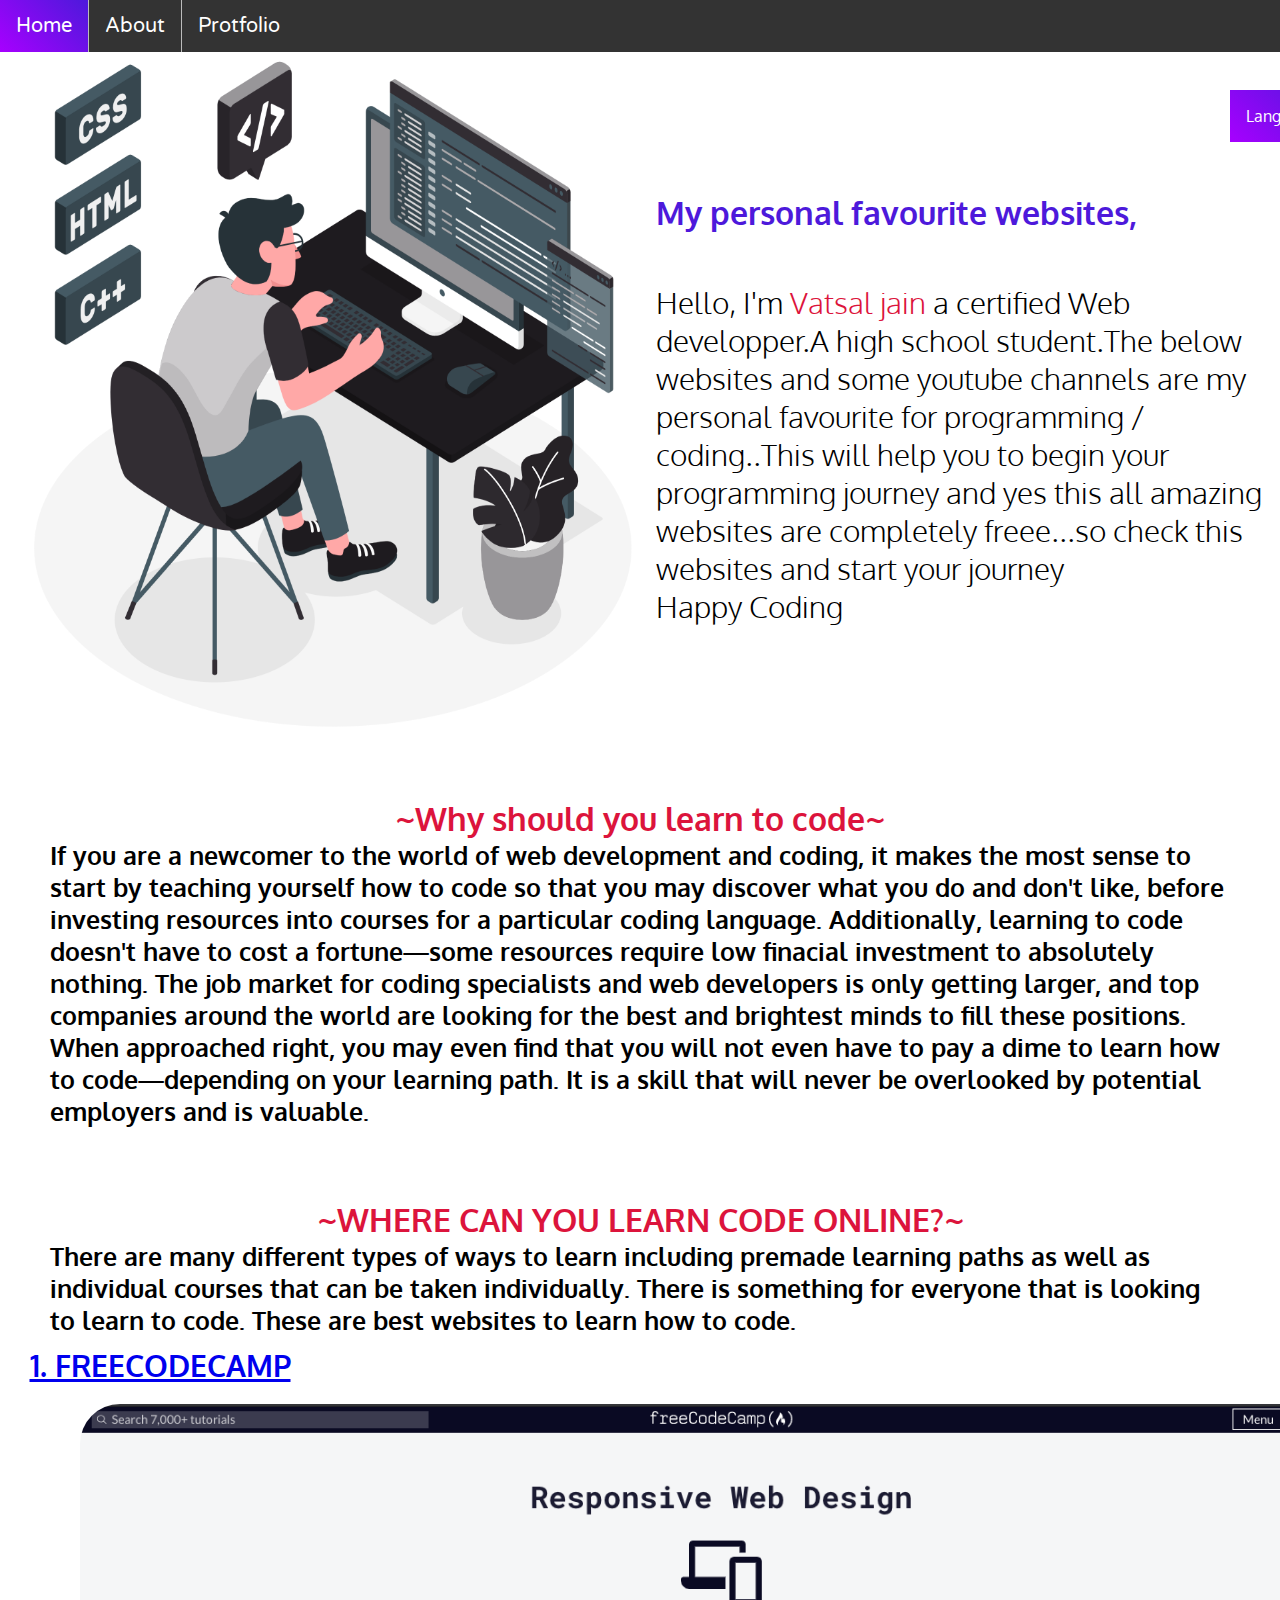
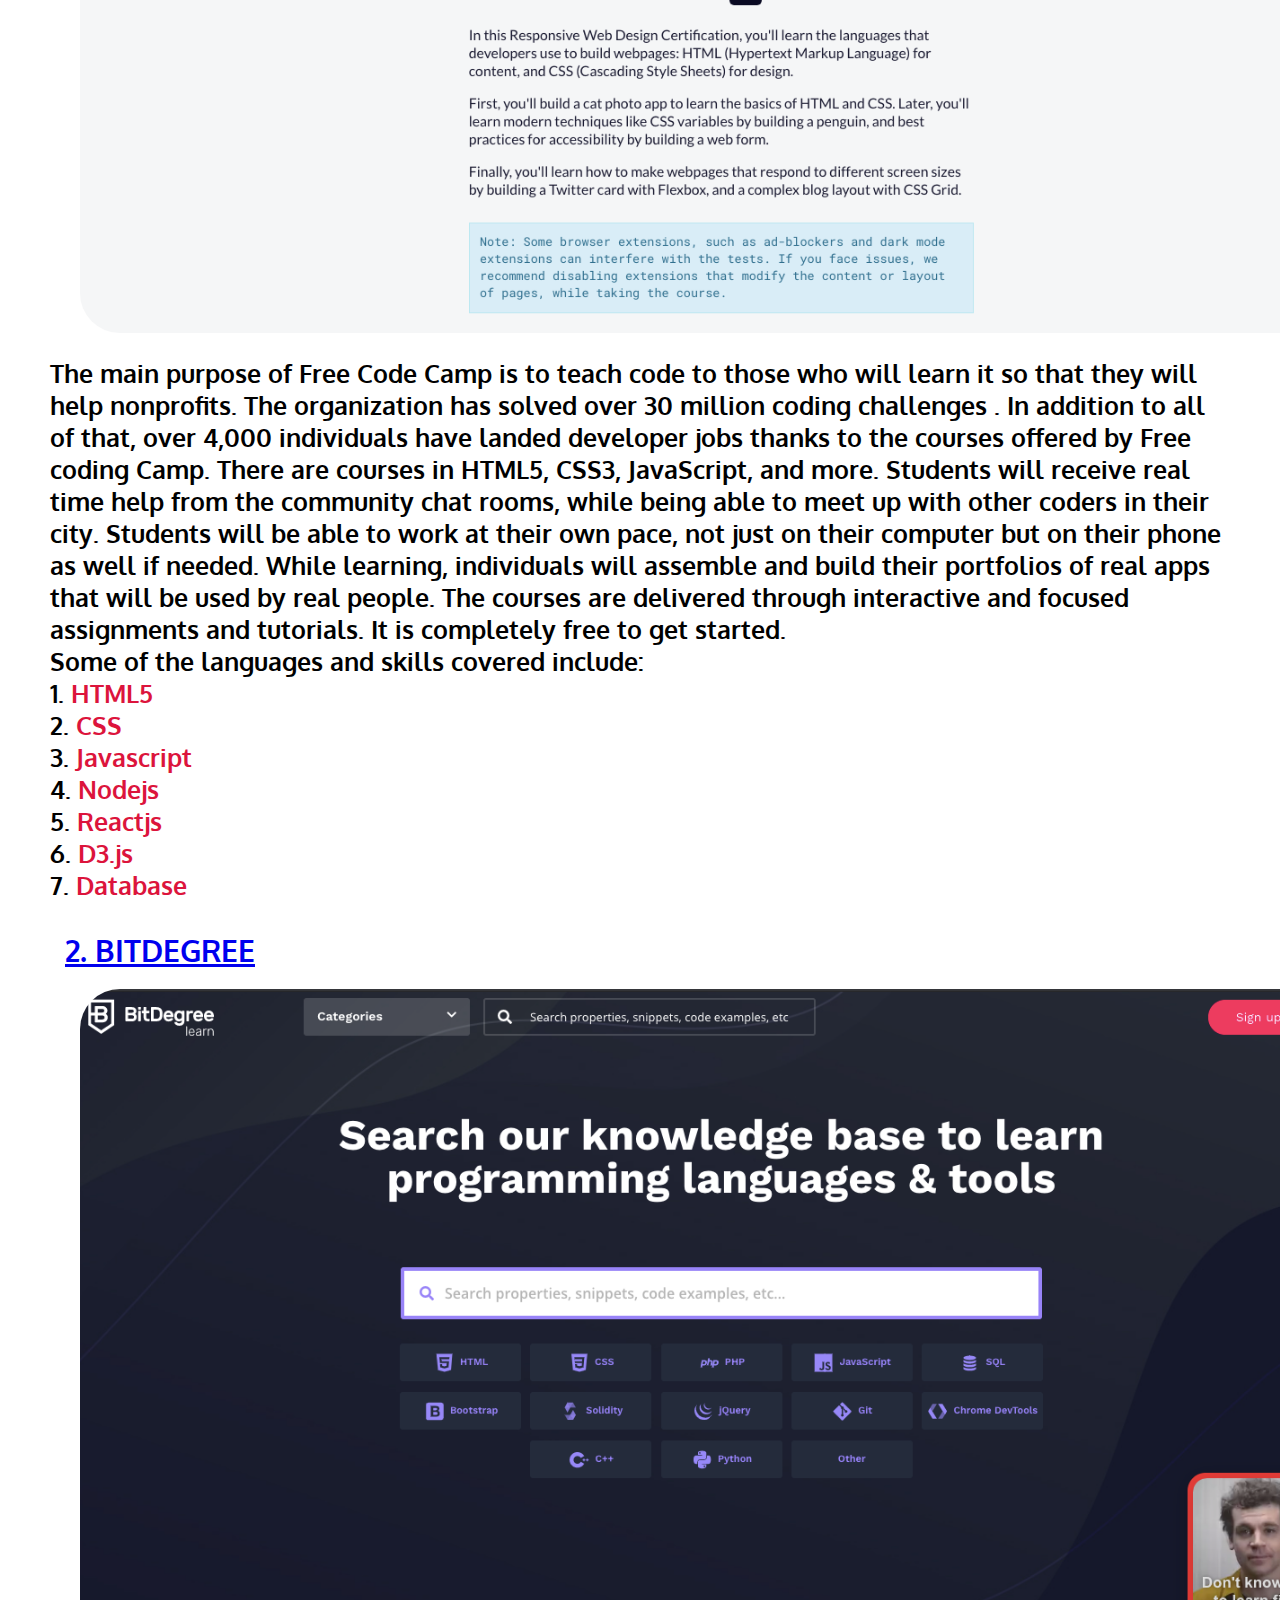
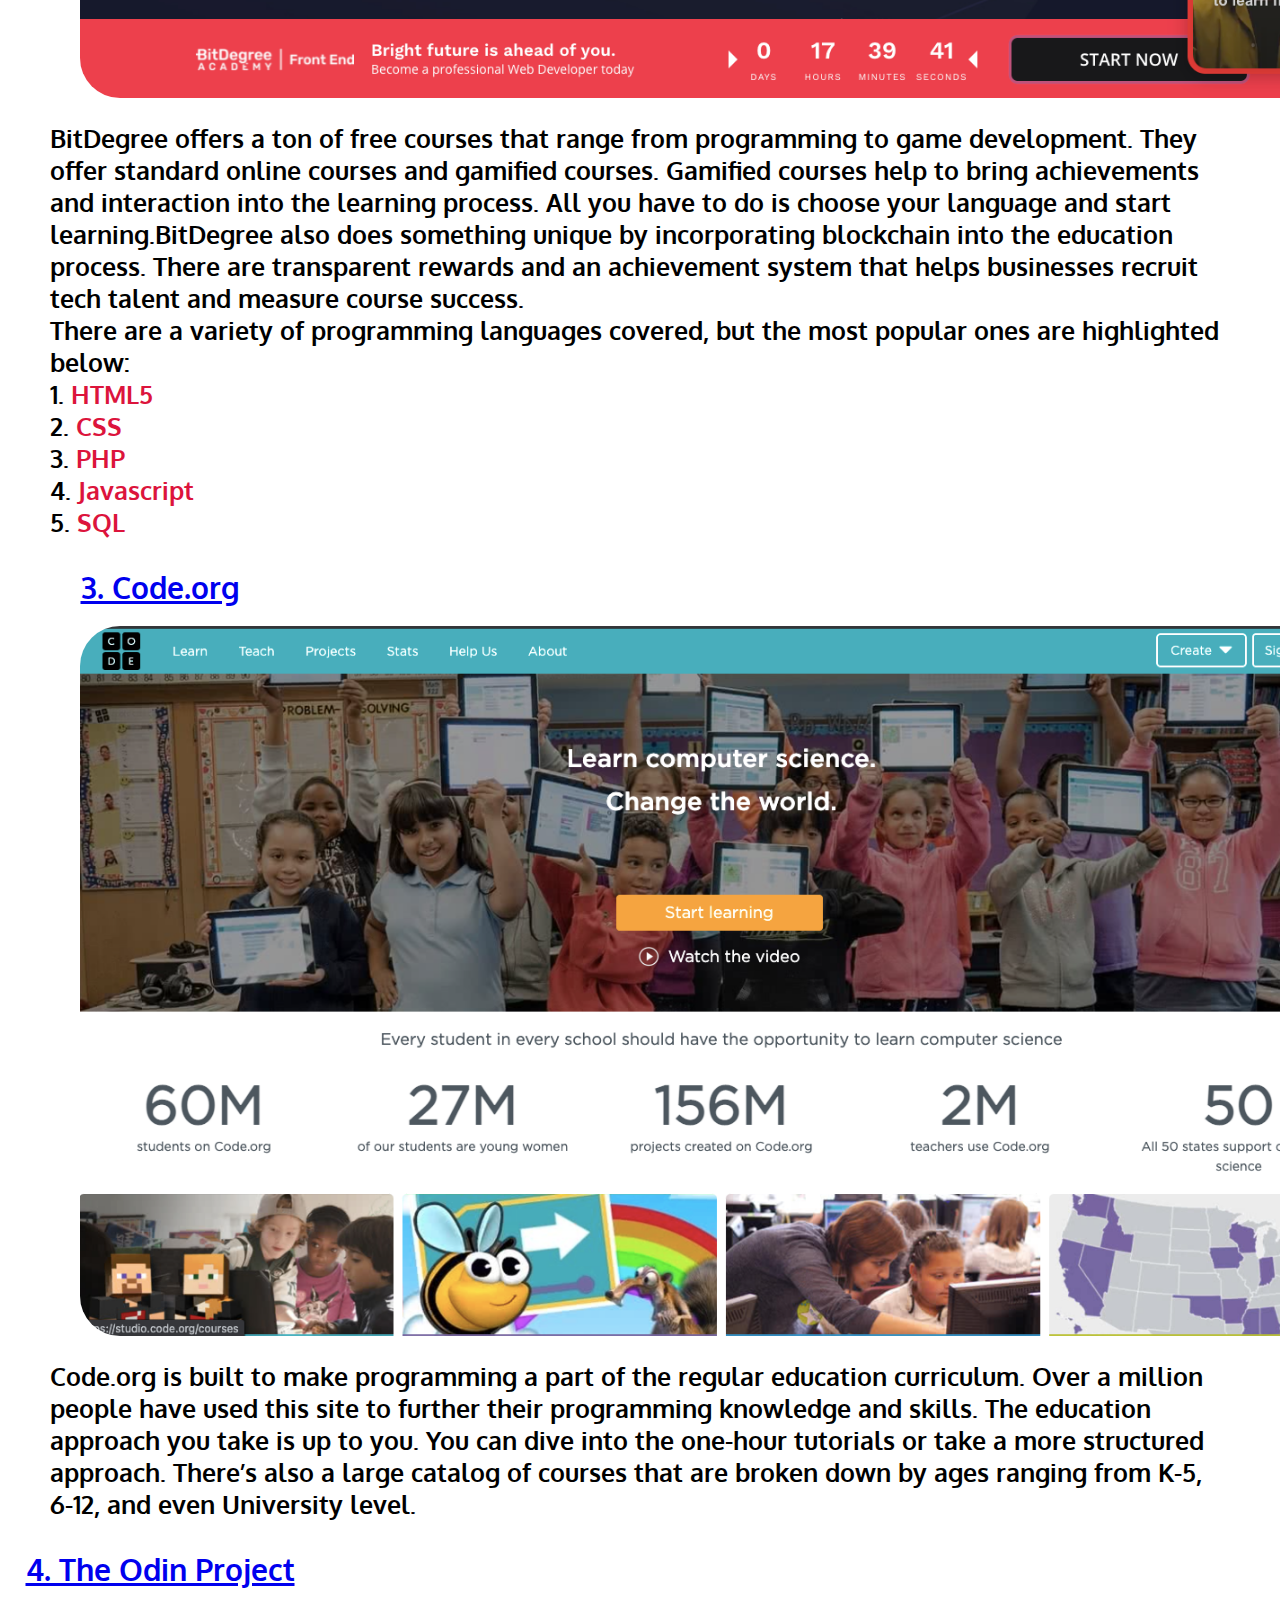
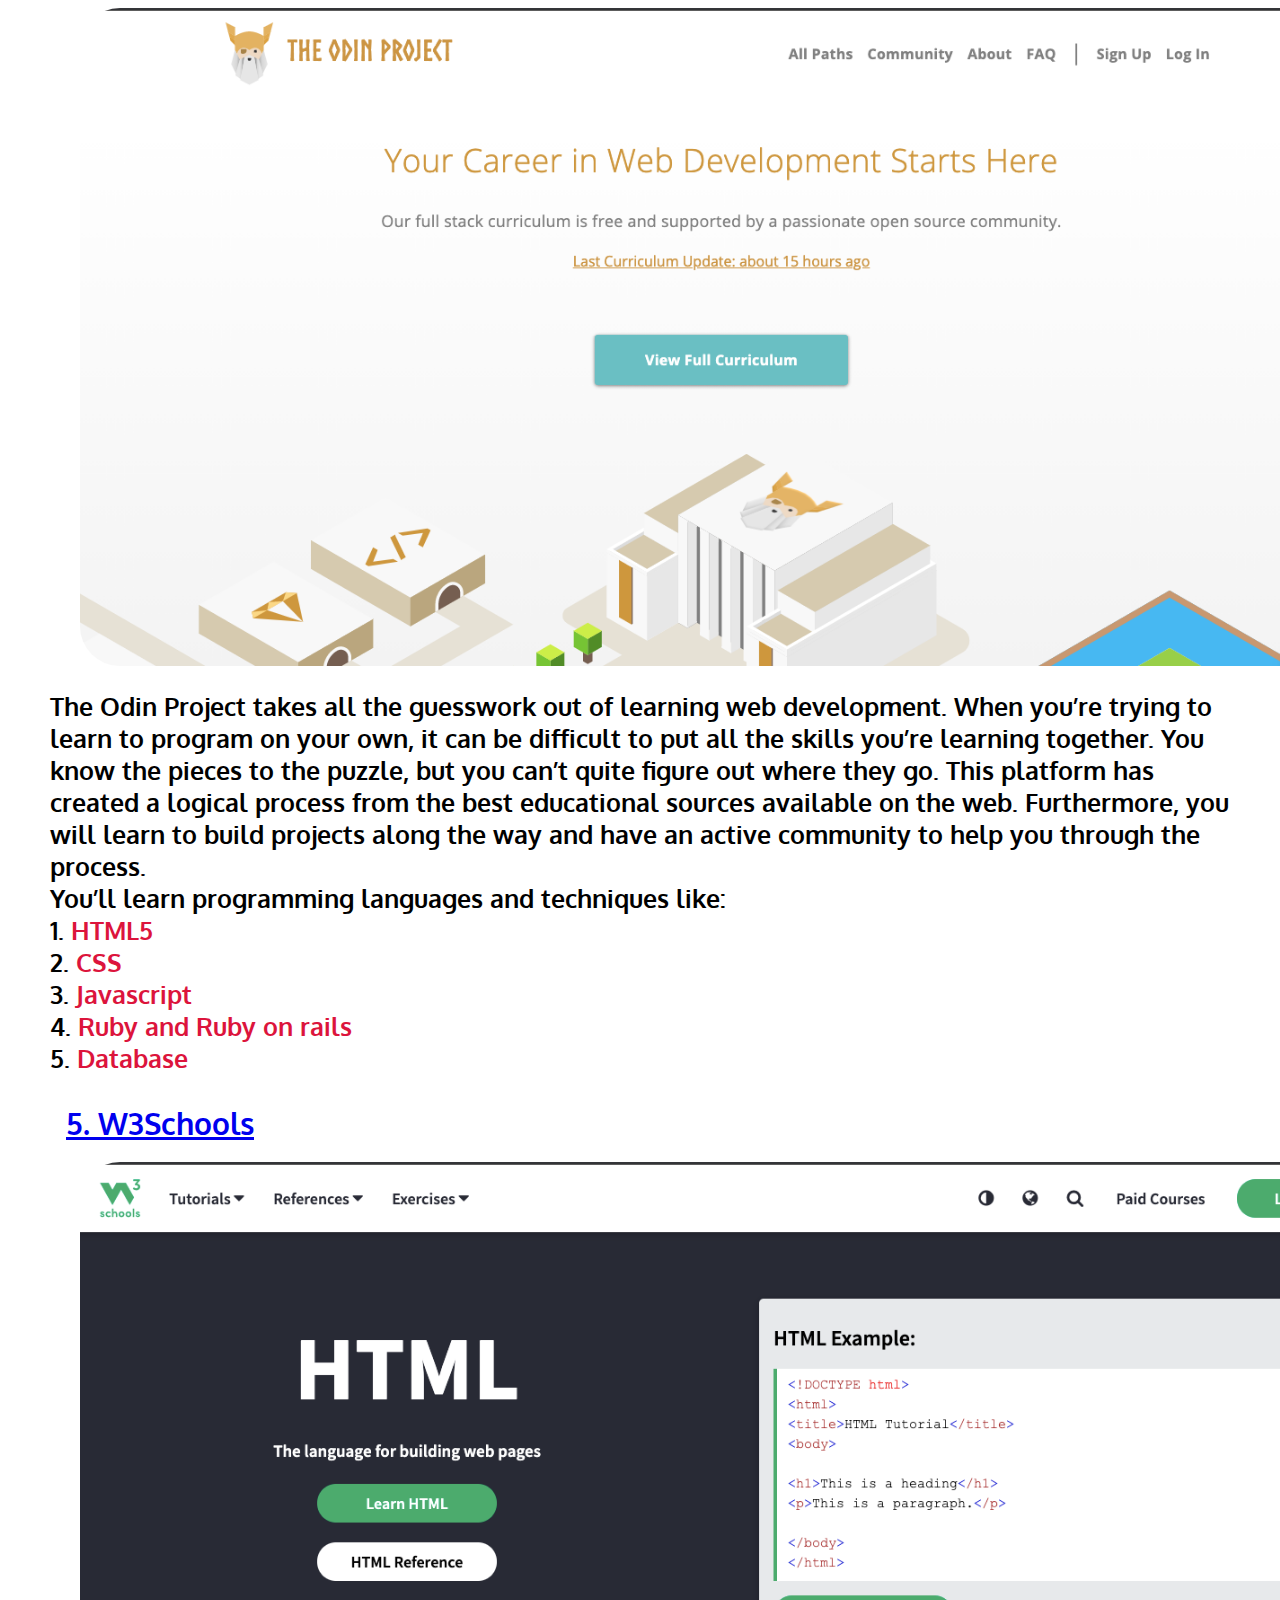
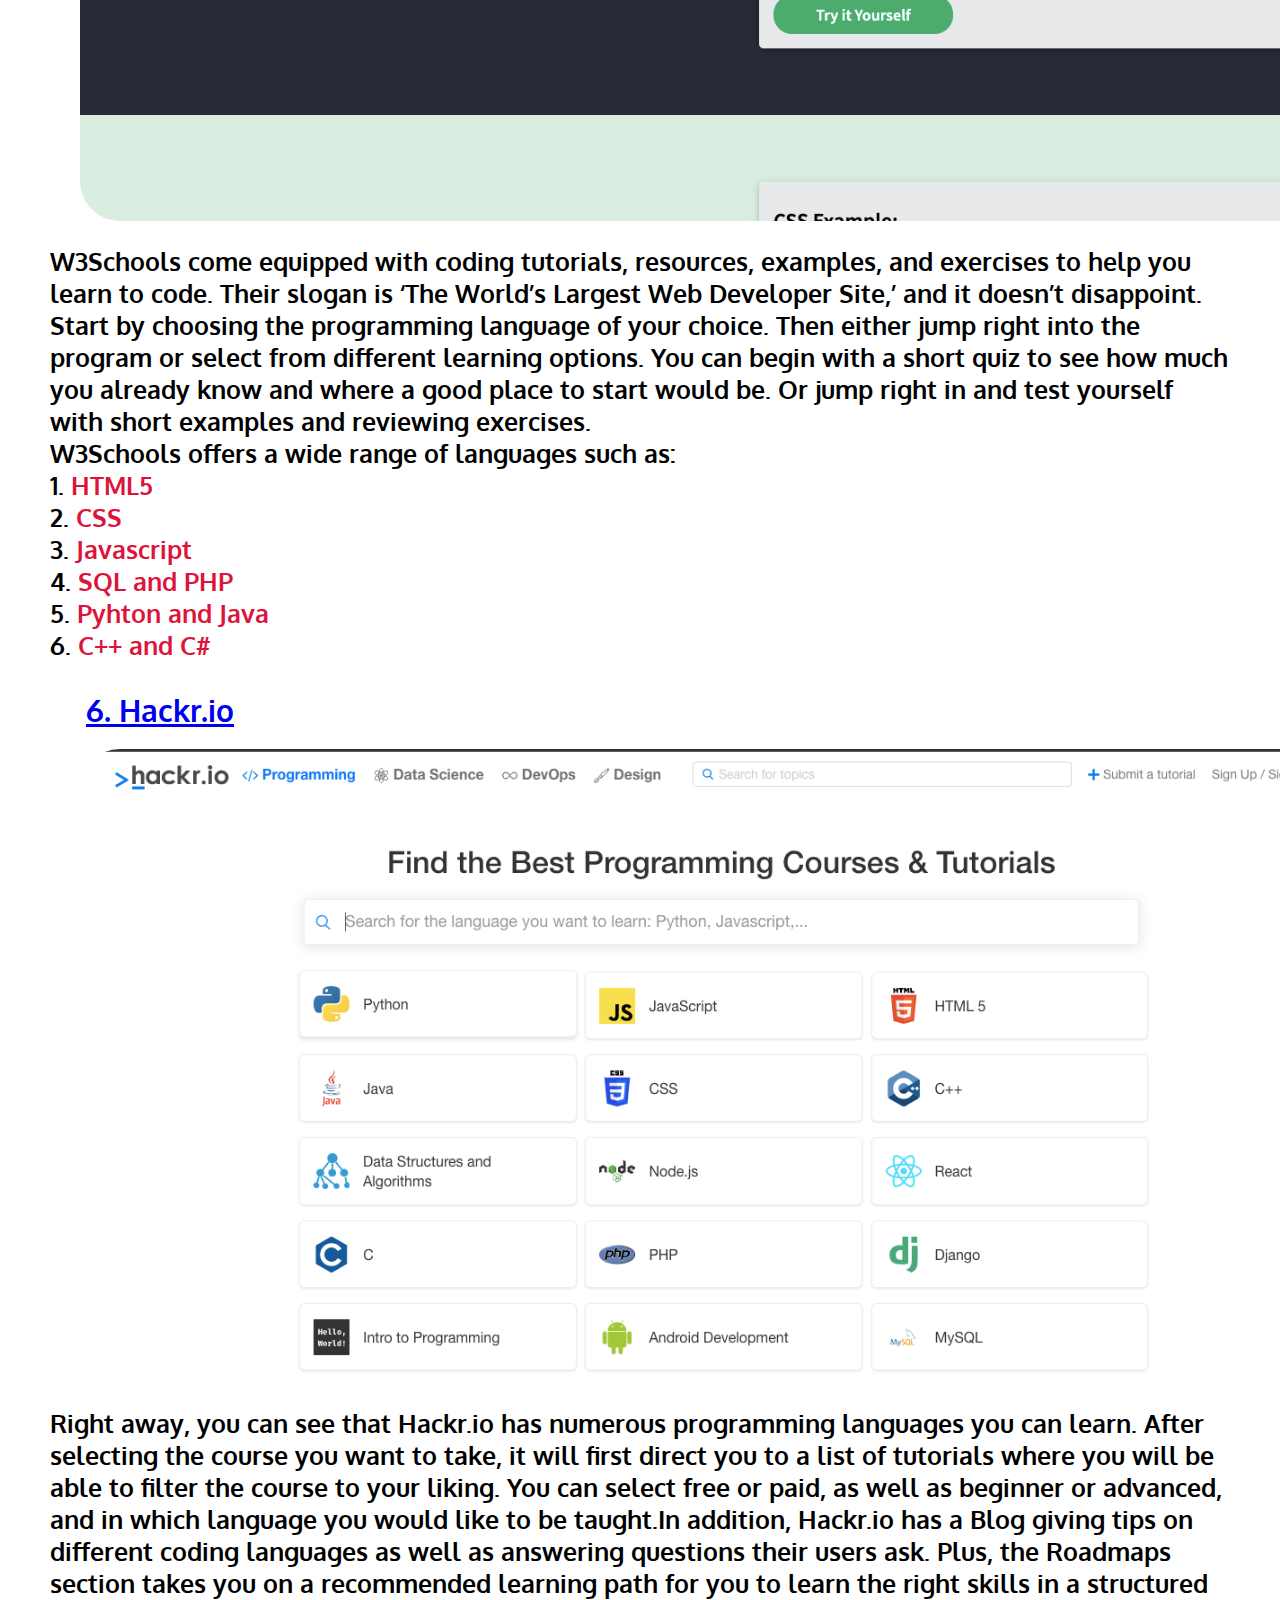
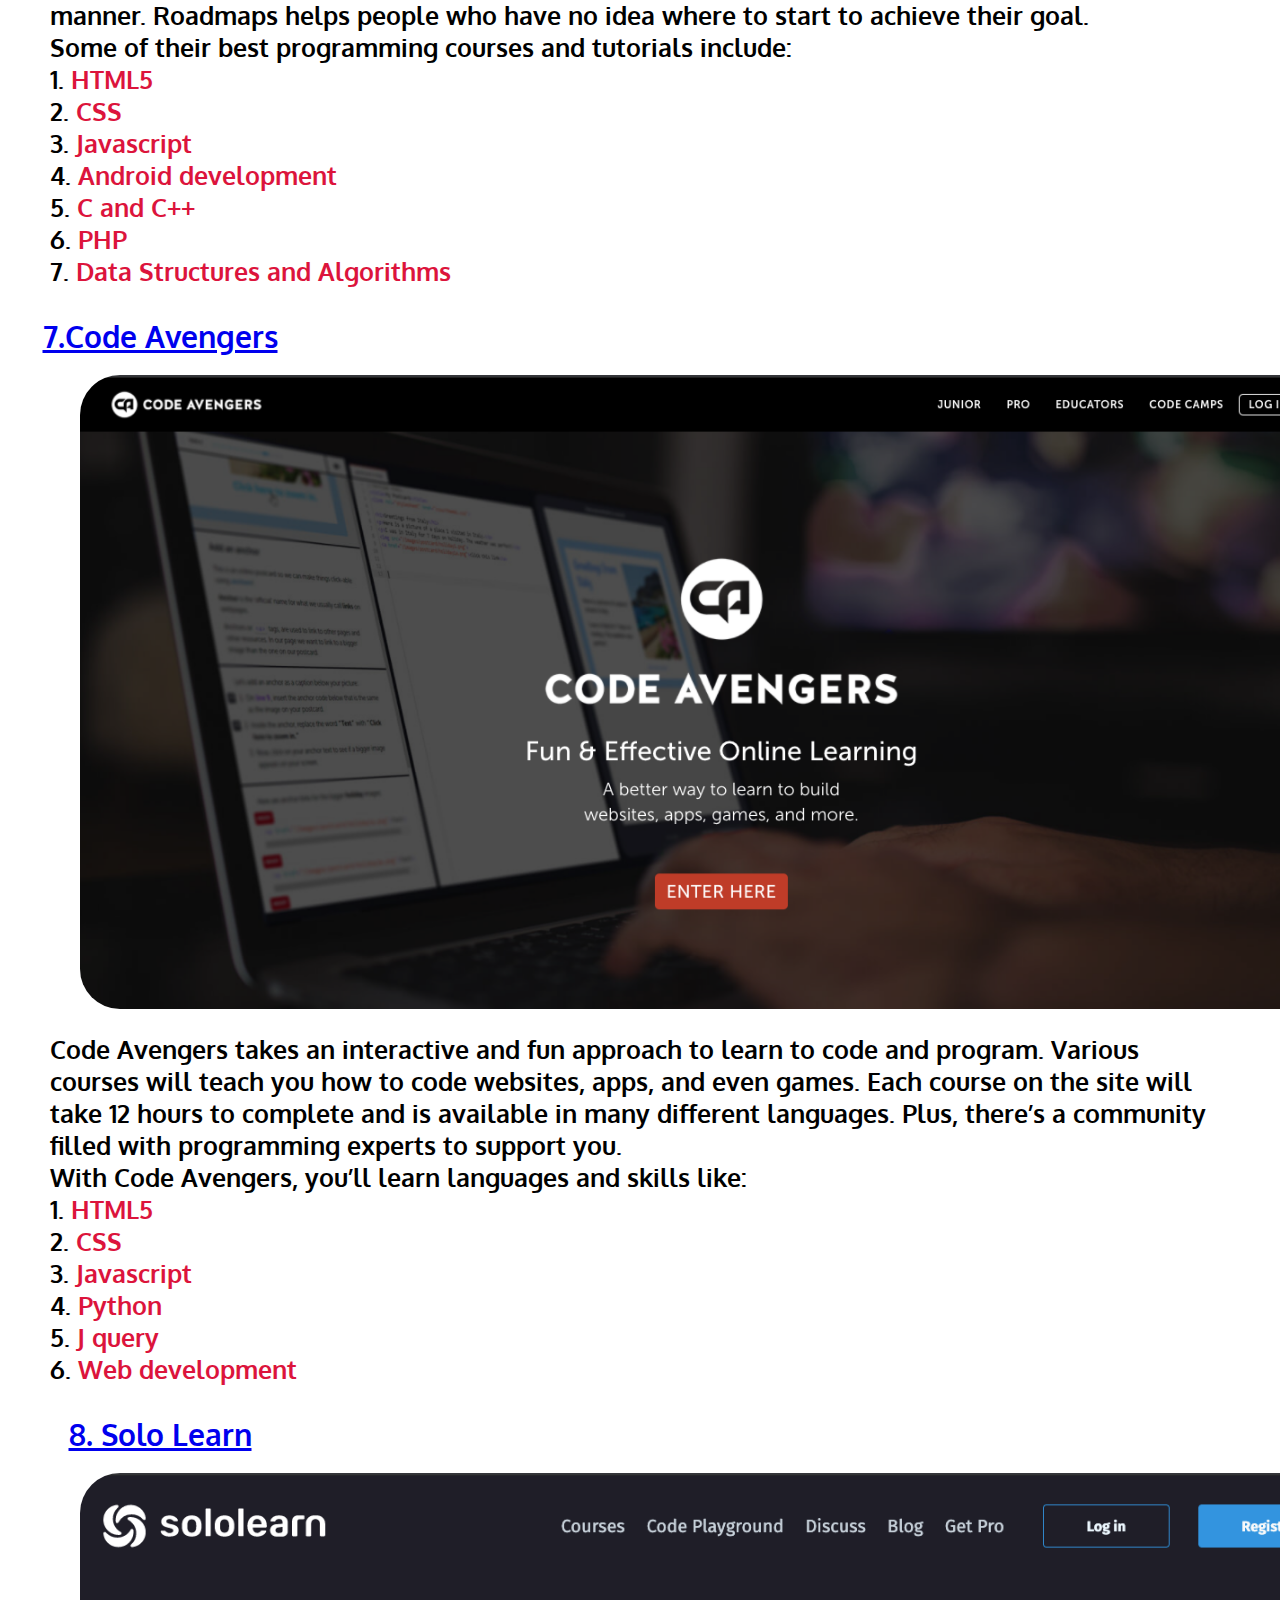
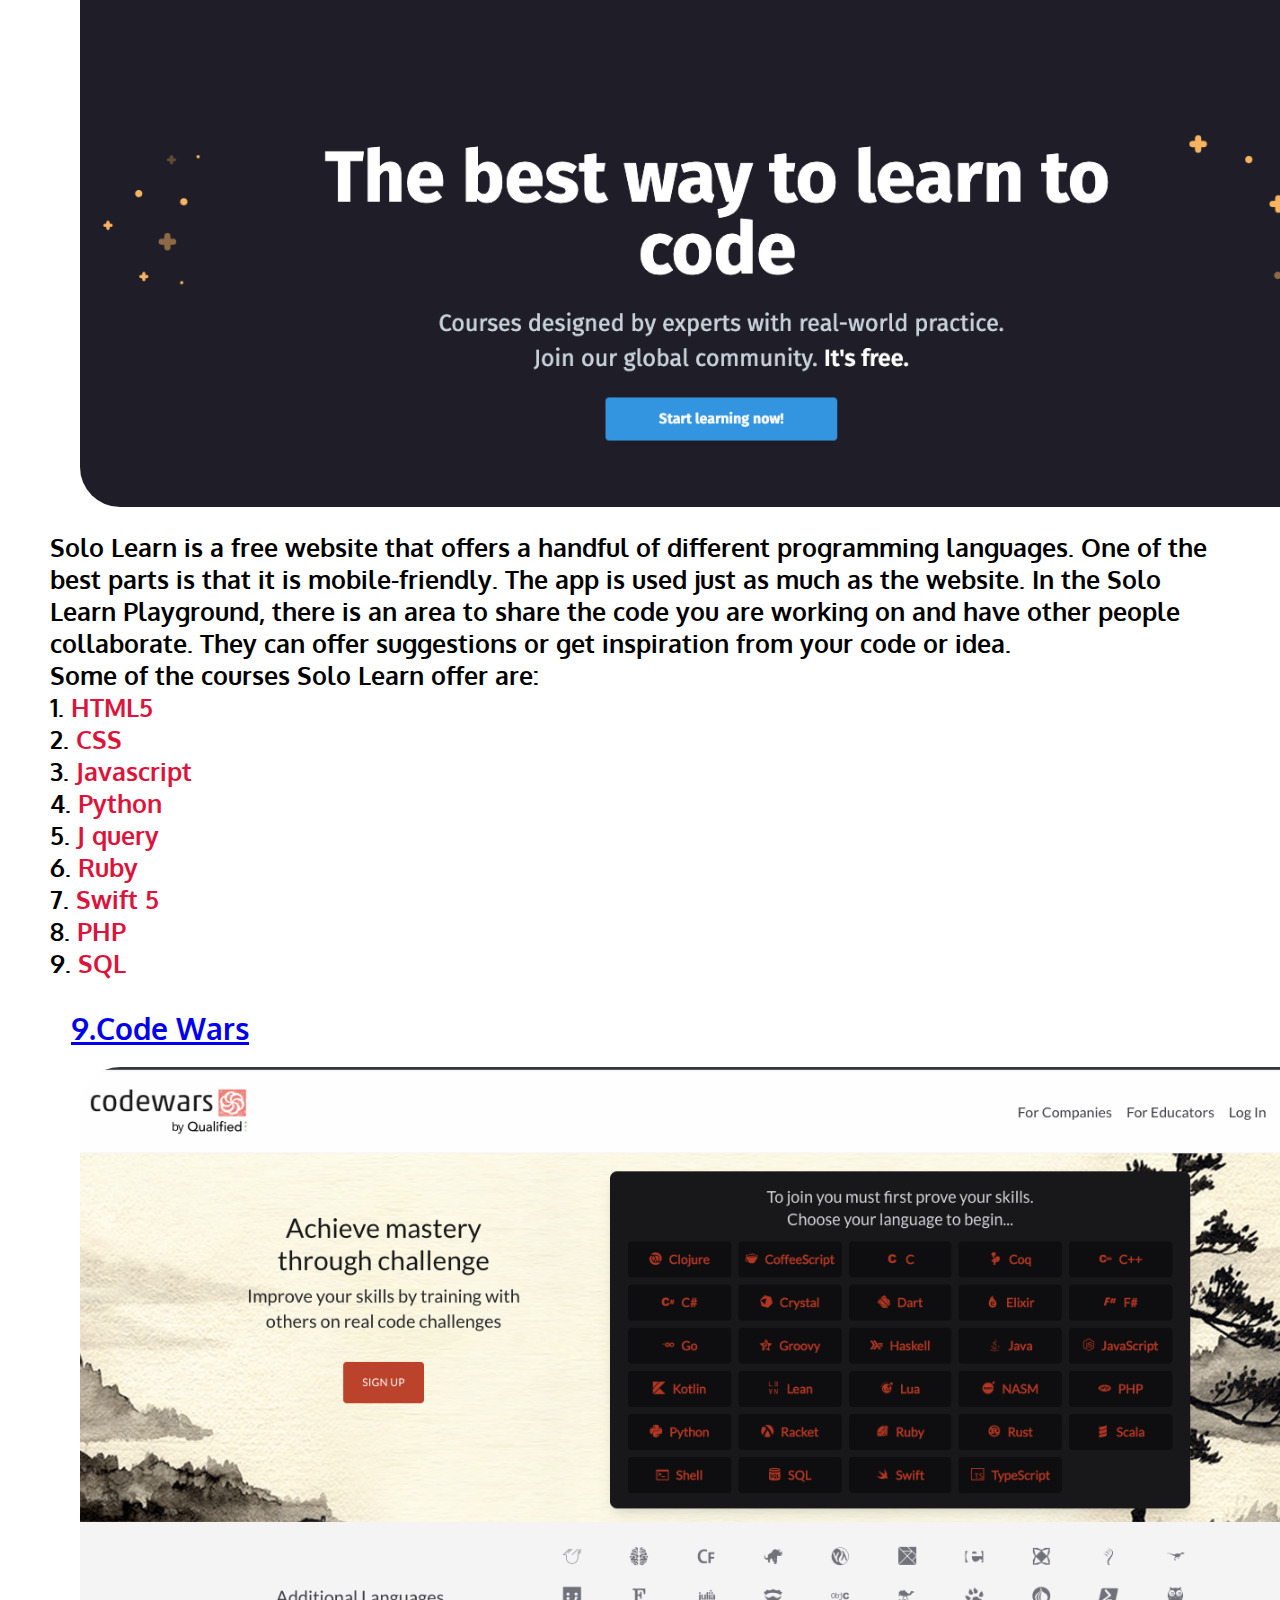
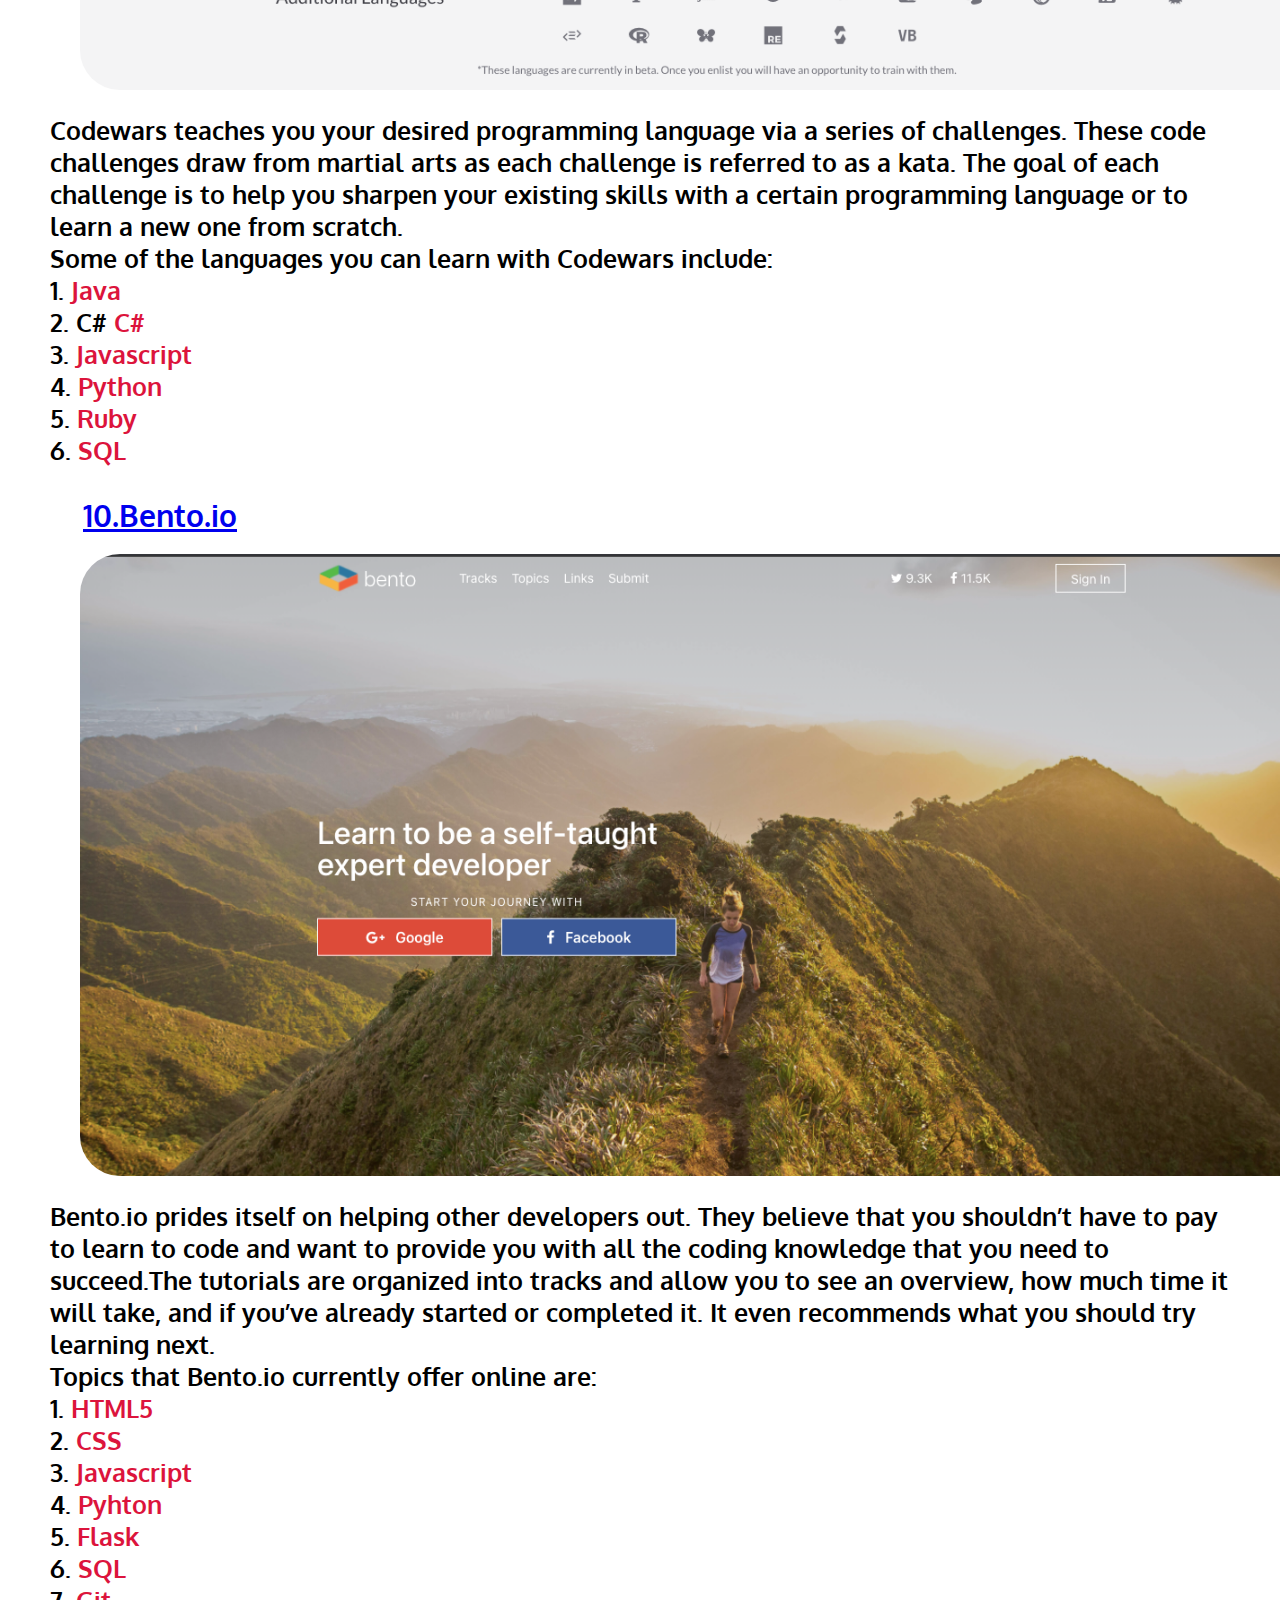
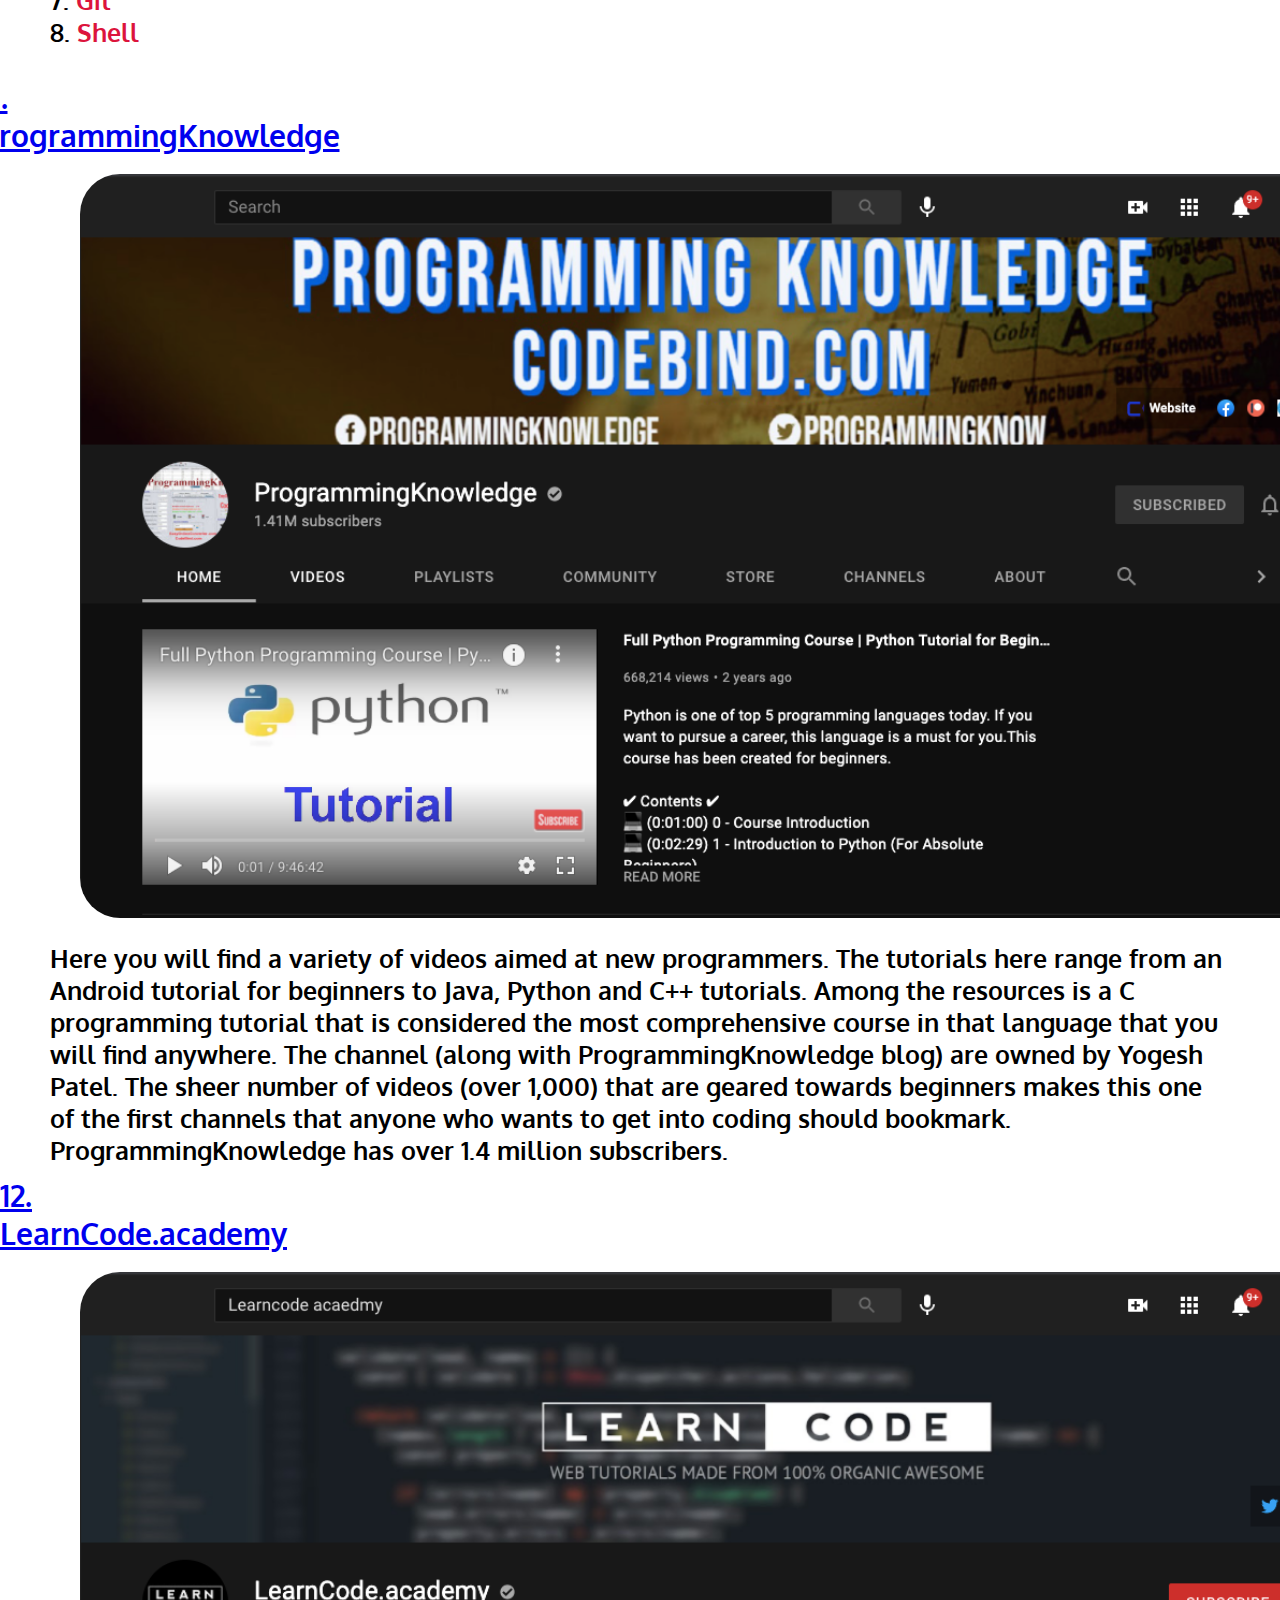
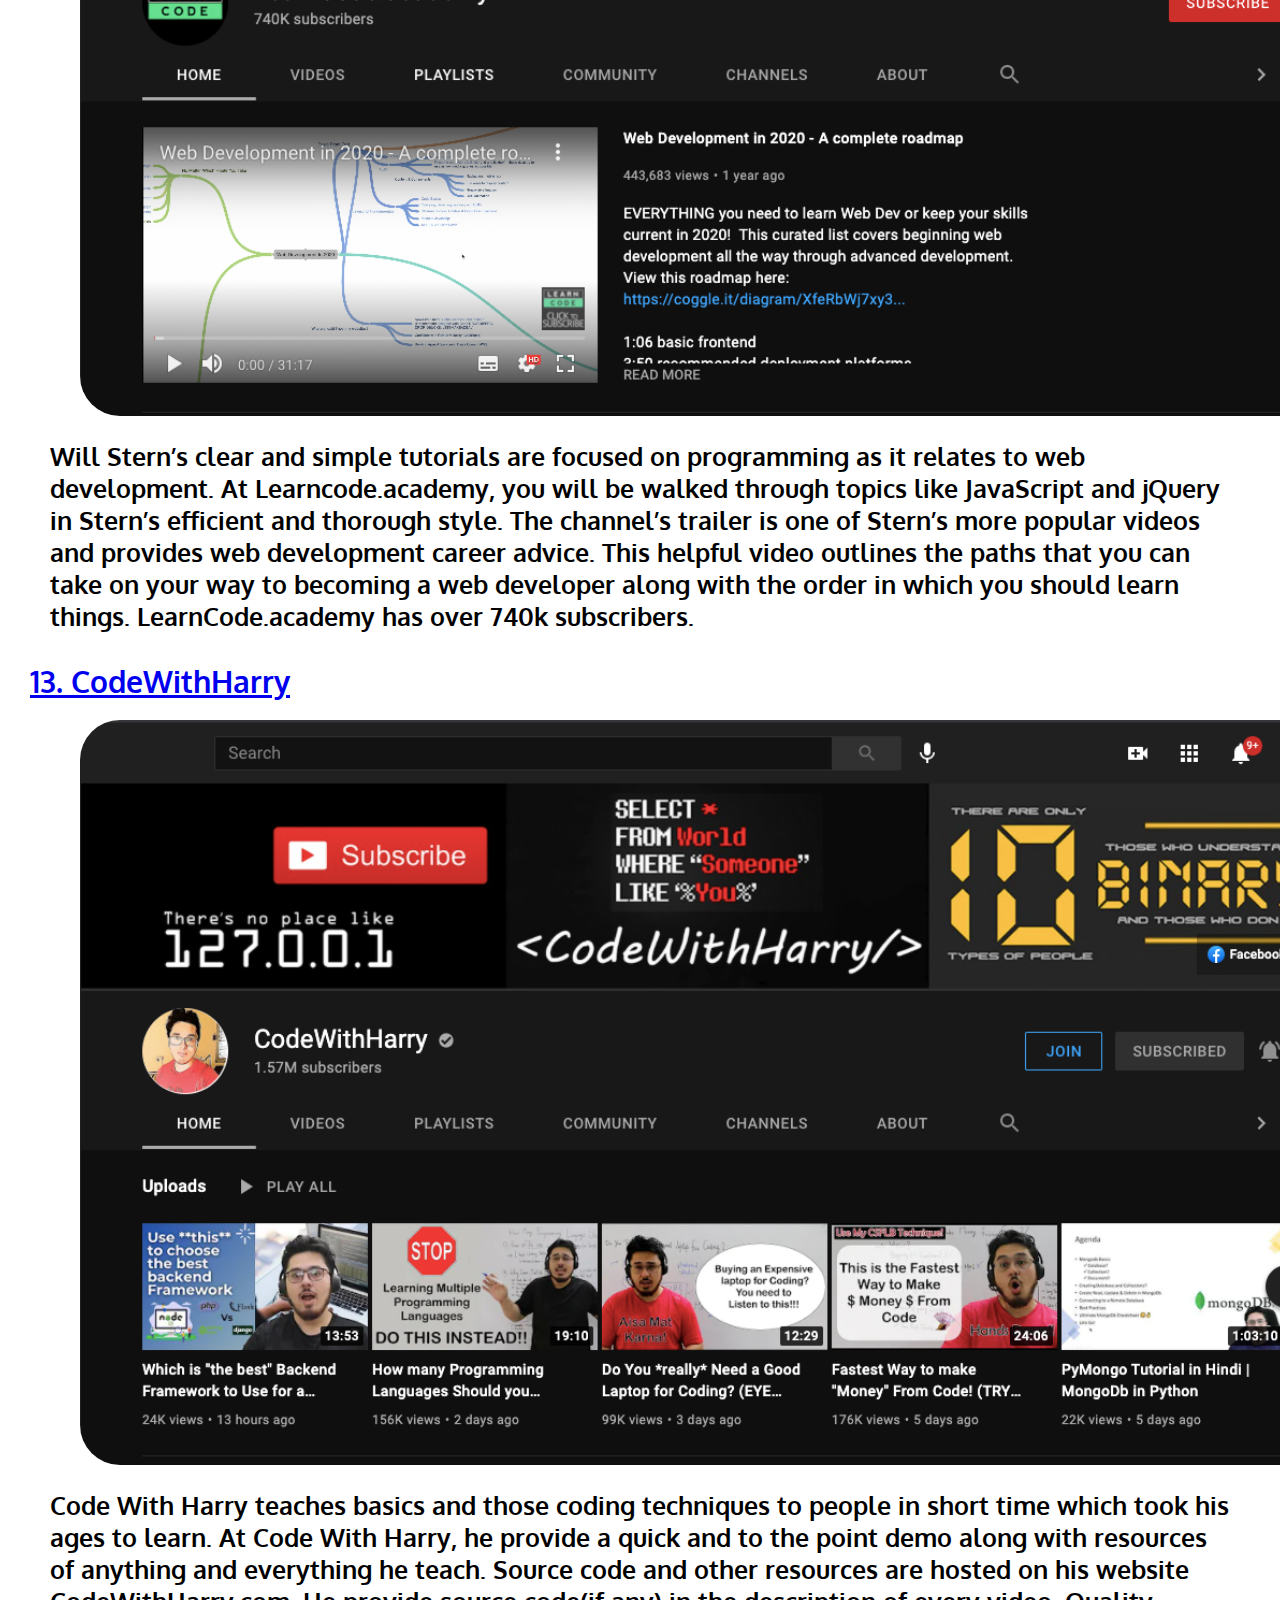
<file: index.html>
<!DOCTYPE html>
<html lang="en">
  <head>
    <meta charset="UTF-8" />
    <meta http-equiv="X-UA-Compatible" content="IE=edge" />
    <meta name="viewport" content="width=device-width, initial-scale=1.0" />
    <title>Vatsal jain</title>
    <link rel="preconnect" href="https://fonts.googleapis.com" />
    <link rel="preconnect" href="https://fonts.gstatic.com" crossorigin />
    <link
      href="https://fonts.googleapis.com/css2?family=Varela+Round&display=swap"
      rel="stylesheet"
    />
    <link rel="preconnect" href="https://fonts.googleapis.com" />
    <link rel="preconnect" href="https://fonts.gstatic.com" crossorigin />
    <link
      href="https://fonts.googleapis.com/css2?family=Oxygen&display=swap"
      rel="stylesheet"
    />
    <!-- Next boii -->
    <link rel="preconnect" href="https://fonts.googleapis.com" />
    <link rel="preconnect" href="https://fonts.gstatic.com" crossorigin />
    <link
      href="https://fonts.googleapis.com/css2?family=BioRhyme:wght@300&display=swap"
      rel="stylesheet"
    />

    <link rel="stylesheet" href="index.css" />
  </head>
  <body>
    <div class="hero">
      <nav>
        <ul>
          <li><a href="index.html">Home</a></li>
          <li><a href="https://github.com/vatsaljain568">About</a></li>
          <li>
            <a href="https://vatsaljain568.github.io/Vatsaljain.github.io/"
              >Protfolio</a
            >
          </li>
        </ul>
      </nav>
      <div class="row">
        <div class="col-1">
          <img src="Photos/Programming-amico.png" class="logo" />
        </div>
        <div class="col-2">
          <div class="dropdown">
            <button class="dropbtn">Languages</button>
            <div class="dropdown-content">
              <a href="Hindi.html">Hindi</a>
              <a href="index.html">English</a>
            </div>
          </div>

          <h1>My personal favourite websites,</h1>
          <p>
            Hello, I'm <span class="name">Vatsal jain</span> a certified Web
            developper.A high school student.The below websites and some youtube
            channels are my personal favourite for programming / coding..This
            will help you to begin your programming journey and yes this all
            amazing websites are completely freee...so check this websites and
            start your journey <br />Happy Coding
          </p>
        </div>
      </div>
      <br />
      <div class="second">
        <h1>~Why should you learn to code~</h1>
        <p>
          If you are a newcomer to the world of web development and coding, it
          makes the most sense to start by teaching yourself how to code so that
          you may discover what you do and don't like, before investing
          resources into courses for a particular coding language. Additionally,
          learning to code doesn't have to cost a fortune—some resources require
          low finacial investment to absolutely nothing. The job market for
          coding specialists and web developers is only getting larger, and top
          companies around the world are looking for the best and brightest
          minds to fill these positions. When approached right, you may even
          find that you will not even have to pay a dime to learn how to
          code—depending on your learning path. It is a skill that will never be
          overlooked by potential employers and is valuable.
        </p>
      </div>
      <br />
      <br />
      <br />
      <br />

      <div class="third">
        <h1>~WHERE CAN YOU LEARN CODE ONLINE?~</h1>
        <p>
          There are many different types of ways to learn including premade
          learning paths as well as individual courses that can be taken
          individually. There is something for everyone that is looking to learn
          to code. These are best websites to learn how to code.
        </p>
        <h1 class="op">
          <a href="https://www.freecodecamp.org/learn/">1. FREECODECAMP</a>
        </h1>
        <img src="Photos/Screenshot 2021-07-09 at 9.36.50 PM.png" class="img" />
        <p class="ip">
          The main purpose of Free Code Camp is to teach code to those who will
          learn it so that they will help nonprofits. The organization has
          solved over 30 million coding challenges . In addition to all of that,
          over 4,000 individuals have landed developer jobs thanks to the
          courses offered by Free coding Camp. There are courses in HTML5, CSS3,
          JavaScript, and more. Students will receive real time help from the
          community chat rooms, while being able to meet up with other coders in
          their city. Students will be able to work at their own pace, not just
          on their computer but on their phone as well if needed. While
          learning, individuals will assemble and build their portfolios of real
          apps that will be used by real people. The courses are delivered
          through interactive and focused assignments and tutorials. It is
          completely free to get started. <br />
          Some of the languages and skills covered include: <br />
          1. <span>HTML5</span> <br />
          2. <span>CSS</span> <br />
          3. <span>Javascript</span> <br />
          4. <span>Nodejs</span> <br />
          5. <span>Reactjs</span> <br />
          6. <span>D3.js</span> <br />
          7. <span>Database</span> <br />
        </p>
        <br />
        <!-- Next -->

        <h1 class="op">
          <a href="https://www.bitdegree.org/learn/"> 2. BITDEGREE</a>
        </h1>
        <img src="Photos/2 web.png" class="img" />
        <p class="ip">
          BitDegree offers a ton of free courses that range from programming to
          game development. They offer standard online courses and gamified
          courses. Gamified courses help to bring achievements and interaction
          into the learning process. All you have to do is choose your language
          and start learning.BitDegree also does something unique by
          incorporating blockchain into the education process. There are
          transparent rewards and an achievement system that helps businesses
          recruit tech talent and measure course success. <br />There are a
          variety of programming languages covered, but the most popular ones
          are highlighted below:<br />
          1. <span>HTML5</span> <br />
          2. <span>CSS</span> <br />
          3. <span>PHP</span> <br />
          4. <span>Javascript</span> <br />
          5. <span>SQL </span> <br />
        </p>
        <br />

        <!-- Next 2.0 -->

        <h1 class="op"><a href="https://code.org/"> 3. Code.org</a></h1>
        <img src="Photos/3 web.png" class="img" />
        <p class="ip">
          Code.org is built to make programming a part of the regular education
          curriculum. Over a million people have used this site to further their
          programming knowledge and skills. The education approach you take is
          up to you. You can dive into the one-hour tutorials or take a more
          structured approach. There’s also a large catalog of courses that are
          broken down by ages ranging from K-5, 6-12, and even University level.
        </p>
        <br />
        <!-- Next 3.0 -->

        <h1 class="op">
          <a href="https://www.theodinproject.com/"> 4. The Odin Project</a>
        </h1>
        <img src="Photos/4 web.png" class="img" />
        <p class="ip">
          The Odin Project takes all the guesswork out of learning web
          development. When you’re trying to learn to program on your own, it
          can be difficult to put all the skills you’re learning together. You
          know the pieces to the puzzle, but you can’t quite figure out where
          they go. This platform has created a logical process from the best
          educational sources available on the web. Furthermore, you will learn
          to build projects along the way and have an active community to help
          you through the process. <br />
          You’ll learn programming languages and techniques like: <br />
          1. <span>HTML5</span> <br />
          2. <span>CSS</span> <br />
          3. <span>Javascript</span> <br />
          4. <span>Ruby and Ruby on rails</span> <br />
          5. <span>Database</span> <br />
        </p>
        <br />

        <!-- Next 4.0 -->
        <h1 class="op">
          <a href="https://www.w3schools.com/"> 5. W3Schools</a>
        </h1>
        <img src="Photos/5 web.png" class="img" />
        <p class="ip">
          W3Schools come equipped with coding tutorials, resources, examples,
          and exercises to help you learn to code. Their slogan is ‘The World’s
          Largest Web Developer Site,’ and it doesn’t disappoint. Start by
          choosing the programming language of your choice. Then either jump
          right into the program or select from different learning options. You
          can begin with a short quiz to see how much you already know and where
          a good place to start would be. Or jump right in and test yourself
          with short examples and reviewing exercises. <br />
          W3Schools offers a wide range of languages such as: <br />
          1. <span>HTML5</span> <br />
          2. <span>CSS</span> <br />
          3. <span>Javascript</span> <br />
          4. <span>SQL and PHP</span> <br />
          5. <span>Pyhton and Java</span> <br />
          6. <span>C++ and C#</span>
        </p>
        <br />

        <!-- Next 5.0 -->
        <h1 class="op"><a href="https://hackr.io/"> 6. Hackr.io</a></h1>
        <img src="Photos/6 web.png" class="img" />
        <p class="ip">
          Right away, you can see that Hackr.io has numerous programming
          languages you can learn. After selecting the course you want to take,
          it will first direct you to a list of tutorials where you will be able
          to filter the course to your liking. You can select free or paid, as
          well as beginner or advanced, and in which language you would like to
          be taught.In addition, Hackr.io has a Blog giving tips on different
          coding languages as well as answering questions their users ask. Plus,
          the Roadmaps section takes you on a recommended learning path for you
          to learn the right skills in a structured manner. Roadmaps helps
          people who have no idea where to start to achieve their goal. <br />
          Some of their best programming courses and tutorials include: <br />
          1. <span>HTML5</span> <br />
          2. <span>CSS</span> <br />
          3. <span>Javascript</span> <br />
          4. <span>Android development </span><br />
          5. <span>C and C++</span> <br />
          6. <span>PHP</span> <br />
          7. <span>Data Structures and Algorithms</span>
        </p>
        <br />

        <!-- Next 6.0 -->

        <h1 class="op">
          <a href="https://www.codeavengers.com/"> 7.Code Avengers</a>
        </h1>
        <img src="Photos/7 web.png" class="img" />
        <p class="ip">
          Code Avengers takes an interactive and fun approach to learn to code
          and program. Various courses will teach you how to code websites,
          apps, and even games. Each course on the site will take 12 hours to
          complete and is available in many different languages. Plus, there’s a
          community filled with programming experts to support you. <br />
          With Code Avengers, you’ll learn languages and skills like: <br />
          1. <span>HTML5</span> <br />
          2. <span>CSS</span> <br />
          3. <span>Javascript</span> <br />
          4. <span>Python</span> <br />
          5. <span>J query</span> <br />
          6. <span>Web development</span>
        </p>
        <br />
        <!-- Next 7.0 -->

        <h1 class="op">
          <a href="https://www.sololearn.com/home"> 8. Solo Learn</a>
        </h1>
        <img src="Photos/8 web.png" class="img" />
        <p class="ip">
          Solo Learn is a free website that offers a handful of different
          programming languages. One of the best parts is that it is
          mobile-friendly. The app is used just as much as the website. In the
          Solo Learn Playground, there is an area to share the code you are
          working on and have other people collaborate. They can offer
          suggestions or get inspiration from your code or idea. <br />
          Some of the courses Solo Learn offer are: <br />
          1. <span>HTML5</span> <br />
          2. <span>CSS</span> <br />
          3. <span>Javascript</span> <br />
          4. <span>Python</span> <br />
          5. <span>J query</span> <br />
          6. <span> Ruby</span> <br />
          7. <span>Swift 5</span> <br />
          8. <span>PHP</span><br />
          9. <span>SQL</span>
        </p>
        <br />

        <!-- Next 8.0 -->

        <h1 class="op"><a href="https://www.codewars.com/"> 9.Code Wars</a></h1>
        <img src="Photos/9 web.png" class="img" />
        <p class="ip">
          Codewars teaches you your desired programming language via a series of
          challenges. These code challenges draw from martial arts as each
          challenge is referred to as a kata. The goal of each challenge is to
          help you sharpen your existing skills with a certain programming
          language or to learn a new one from scratch. <br />
          Some of the languages you can learn with Codewars include: <br />
          1. <span>Java</span> <br />
          2. C# <span>C#</span> <br />
          3. <span>Javascript</span> <br />
          4. <span>Python</span> <br />
          5. <span>Ruby</span> <br />
          6. <span>SQL</span>
        </p>
        <br />

        <!-- Next 9.0 -->

        <h1 class="op"><a href="https://bento.io/"> 10.Bento.io</a></h1>
        <img src="Photos/10 web.png" class="img" />
        <p class="ip">
          Bento.io prides itself on helping other developers out. They believe
          that you shouldn’t have to pay to learn to code and want to provide
          you with all the coding knowledge that you need to succeed.The
          tutorials are organized into tracks and allow you to see an overview,
          how much time it will take, and if you’ve already started or completed
          it. It even recommends what you should try learning next. <br />
          Topics that Bento.io currently offer online are: <br />
          1. <span>HTML5</span> <br />
          2. <span>CSS</span> <br />
          3. <span>Javascript</span> <br />
          4. <span>Pyhton</span> <br />
          5. <span>Flask</span> <br />
          6. <span>SQL</span> <br />
          7. <span>Git</span> <br />
          8. <span>Shell</span> <br />
        </p>
        <br />

        <!-- Net 10.0 -->
        <h1 class="op">
          <a href="https://www.youtube.com/c/ProgrammingKnowledge/featured">
            11. ProgrammingKnowledge</a
          >
        </h1>
        <img src="Photos/11 web.png" class="img" />
        <p class="ip">
          Here you will find a variety of videos aimed at new programmers. The
          tutorials here range from an Android tutorial for beginners to Java,
          Python and C++ tutorials. Among the resources is a C programming
          tutorial that is considered the most comprehensive course in that
          language that you will find anywhere. The channel (along with
          ProgrammingKnowledge blog) are owned by Yogesh Patel. The sheer number
          of videos (over 1,000) that are geared towards beginners makes this
          one of the first channels that anyone who wants to get into coding
          should bookmark. ProgrammingKnowledge has over 1.4 million
          subscribers.
        </p>

        <!-- Next 11.0 -->

        <h1 class="op">
          <a href="https://www.youtube.com/user/learncodeacademy">
            12. LearnCode.academy</a
          >
        </h1>
        <img src="Photos/12 web.png" class="img" />
        <p class="ip">
          Will Stern’s clear and simple tutorials are focused on programming as
          it relates to web development. At Learncode.academy, you will be
          walked through topics like JavaScript and jQuery in Stern’s efficient
          and thorough style. The channel’s trailer is one of Stern’s more
          popular videos and provides web development career advice. This
          helpful video outlines the paths that you can take on your way to
          becoming a web developer along with the order in which you should
          learn things. LearnCode.academy has over 740k subscribers.
        </p>
        <br />

        <!-- Next 12.0 -->

        <h1 class="op">
          <a href="https://www.youtube.com/c/CodeWithHarry/featured">
            13. CodeWithHarry</a
          >
        </h1>
        <img src="Photos/13 web.png" class="img" />
        <p class="ip">
          Code With Harry teaches basics and those coding techniques to people
          in short time which took his ages to learn. At Code With Harry, he
          provide a quick and to the point demo along with resources of anything
          and everything he teach. Source code and other resources are hosted on
          his website CodeWithHarry.com. He provide source code(if any) in the
          description of every video. Quality programming videos in Hindi . And
          one of my favourite Youtube channel.... Code with harry has over 1.4
          million subscribers
        </p>
        <br />

        <!-- Next 13.0 -->

        <h1 class="op">
          <a href="https://www.youtube.com/c/itzpradip/featured">
            14.Pradip Debnath</a
          >
        </h1>
        <img src="Photos/14 web.png" class="img" />
        <p class="ip">
          Hello, this is Pradip Debnath, WordPress Developer, Mobile App
          Developer & Digital Marketer from Kolkata, India. Also, I'm the
          co-founder of Medust Technology Pvt. Ltd. I have created this channel
          to share my knowledge & experience. Pradip Debnath has over 21.2k
          subscibers<br />
          Here, you can get tutorials & Tips, Tricks related to: <br />
          1. WordPress Development <br />
          2. Website Designing (HTML, CSS, jQuery, Bootstrap) <br />
          3. React JS Development & ES6 <br />
          4. React Native Development <br />
          5. Mobile Apps Development <br />
        </p>
        <br />

        <!-- Next 14.0 -->

        <h1 class="op">
          <a href="https://www.youtube.com/c/DevEd/featured"> 15.Dev Ed</a>
        </h1>
        <img src="Photos/15 web.png" class="img" />
        <p class="ip">
          Learn web development, web design, 3d modelling, tools like figma and
          more without getting bored! The goes of this channel is to get you to
          become as creative you can be! So if you like to create video games in
          Unity or develop an application in node.js, stick around and have
          fun!. Dev Ed has over 664k subscribers.
        </p>

        <!-- Next 15.0 -->

        <h1 class="op">
          <a href="https://www.youtube.com/channel/UCWv7vMbMWH4-V0ZXdmDpPBA">
            16.Programming with Mosh</a
          >
        </h1>
        <img src="Photos/16 web.png" class="img" />
        <p class="ip">
          He train professional software engineers that companies love to hire.
          His teaching way is very creative and Amazing. Programming with Mosh
          has over 1.85 million subscibers.
        </p>
        <br />
        <!-- Next 16.0 -->
        <h1 class="op">
          <a href="https://www.youtube.com/c/CleverProgrammer/featured">
            17. Clever Programmer</a
          >
        </h1>
        <img src="Photos/17 web.png" class="img" />
        <p class="ip">
          You can find awesome programming lessons here! Also, expect
          programming tips and tricks that will take your coding skills to the
          next level. <br />
          Just believe me! He is my favourite channel and this will definately
          help you in your coding journey he made crazy real world projects like
          - Spotify clone , Amazon clone , Tesla Clone , Netflix Clone and Much
          more. Just check this channel onceeeee.. Clever Programmer has over
          981k subscribers.
        </p>
        <br />

        <!-- Next 17.0 -->

        <h1 class="op">
          <a href="https://www.youtube.com/c/ThapaTechnical/featured">
            18. Thapa Technical</a
          >
        </h1>
        <img src="Photos/18 web.png" class="img" />
        <p class="ip">
          This channel is all about Technical, Tips and Tricks and Designs and
          Programming videos in the Hindi Language. Thapa Technical has over
          328k subscribers.
        </p>
        <br />

        <!-- Next 18.0 -->

        <h1 class="op">
          <a href="https://www.youtube.com/channel/UCY0xL8V6NzzFcwzHCgB8orQ">
            19. Dapp University</a
          >
        </h1>
        <img src="Photos/19 web.png" class="img" />
        <p class="ip">
          This channel will Learn to build decentralized apps on the Ethereum
          Blockchain..Dapp University has over 310k subscribers
        </p>
        <br />

        <!-- Next 19.0 -->

        <h1 class="op">
          <a href="https://www.youtube.com/channel/UC2D6eRvCeMtcF5OGHf1-trw">
            20. CodeWithChris</a
          >
        </h1>
        <img src="Photos/20 web.png" class="img" />
        <p class="ip">
          This channel is the largest dedicated iOS tutorial channel on YouTube!
          Learn how to make an app with Swift, SwiftUI and Xcode. With over 17
          million video views and 7 years of teaching online, let him help you
          turn your app idea into a reality! CodeWithChris has over 447k
          subscribers.
        </p>
        <br />

        <!-- Next 20.0 -->

        <h1 class="op">
          <a href="https://www.youtube.com/channel/UCSJbGtTlrDami-tDGPUV9-w">
            21. Academind</a
          >
        </h1>
        <img src="Photos/21 web.png" class="img" />
        <p class="ip">
          There's always something to learn! Max & Manuel create courses and
          tutorials that teach you everything related to web development. No
          matter if it's programming languages like JavaScript, runtimes like
          NodeJS or popular frameworks like ReactJS, Angular or VueJS (and much
          more!). They got you covered. Academind has over 689k subscribers.
        </p>
        <br />

        <!-- Next 21.0 -->

        <h1 class="op">
          <a href="https://www.youtube.com/c/TraversyMedia/featured">
            22. Traversy Media</a
          >
        </h1>
        <img src="Photos/22 web.png" class="img" />
        <p class="ip">
          Traversy Media features the best online web development and
          programming tutorials for all of the latest web technologies from the
          building blocks of HTML, CSS & JavaScript to frontend frameworks like
          React and Vue to backend technologies like Node.js, Python and
          PHP..Traversy Media has over 1.57 million subscribers.
        </p>
        <br />

        <!-- Next 22.0 -->

        <h1 class="op">
          <a href="https://www.youtube.com/channel/UCP7WmQ_U4GB3K51Od9QvM0w">
            23. David Bombal</a
          >
        </h1>
        <img src="Photos/23 web.png" class="img" />
        <p class="ip">
          On this channel, He discuss Python, Network Automation, Ethical
          Hacking, Networking, SDN, CCNA, Virtualization and other IT related
          topics. David Bombal has over 637k subscibers.
        </p>
        <br />

        <!-- Next 23.0 -->

        <h1 class="op">
          <a href="https://www.youtube.com/channel/UCStj-ORBZ7TGK1FwtGAUgbQ">
            24. Programming Hero</a
          >
        </h1>
        <img src="Photos/24 web.png" class="img" />
        <p class="ip">
          Stay tuned every week for fun, cool, and exciting programming
          tutorials, tips & tricks, advice & suggestion videos right onto your
          lap. If you want to be a python developper this channel for you.
          Programming Hero has over 213k subscribers.
        </p>
        <br />

        <!-- Next 24.0 -->

        <h1 class="op">
          <a href="https://www.youtube.com/channel/UCYbK_tjZ2OrIZFBvU6CCMiA">
            25. Brackeys
          </a>
        </h1>
        <img src="Photos/25 web.png" class="img" />
        <p class="ip">
          Top-quality game development tutorials on everything from Unity and
          programming to game design. If you want to become a developer this
          channel will help guide you through it! Brackeys has over 1.41 million
          subscribers
        </p>
        <br />
      </div>
      <!-- For mac -->
      <kbd class="container">
        cmd + ↑  <br>
    </kbd>
    <p class="press">Press this to go direct up (For mac) </p>

    <!-- For windows -->
    <kbd class="container-1">
        ctrl + ↑ <br>
    </kbd>
    <p class="press-1">Press this to go direct up (For Windows) </p>

      <!-- FOOTER -->
      <div class="footer">
        <p class="last">
          Created By
          <a href="https://github.com/vatsaljain568">Vatsal jain</a> | &copy; 2021 All
          rights reserved. || Contact me =
          <a href="https://twitter.com/Vatsalj02855578">Twitter</a> ,
          <a href="https://github.com/vatsaljain568">GitHub</a>
        </p>
      </div>
    </div>
  </body>
</html>
</file>
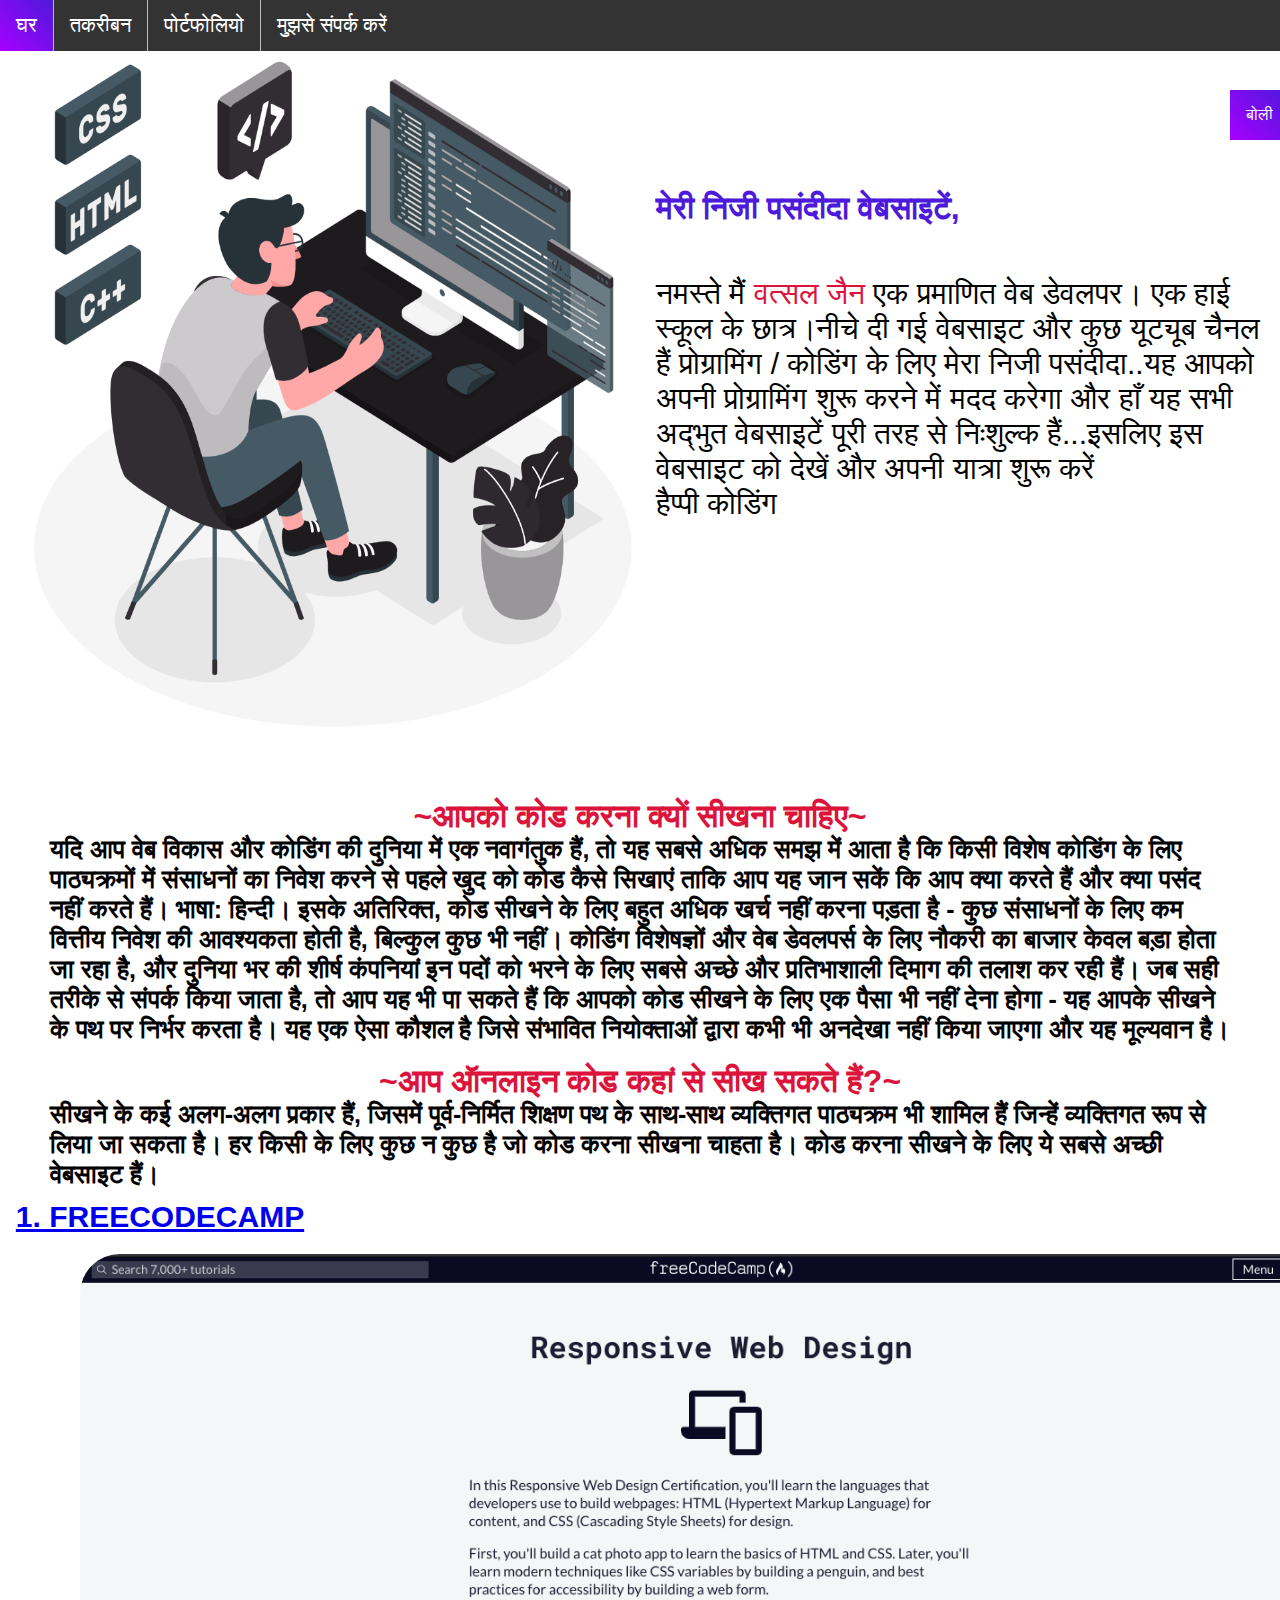
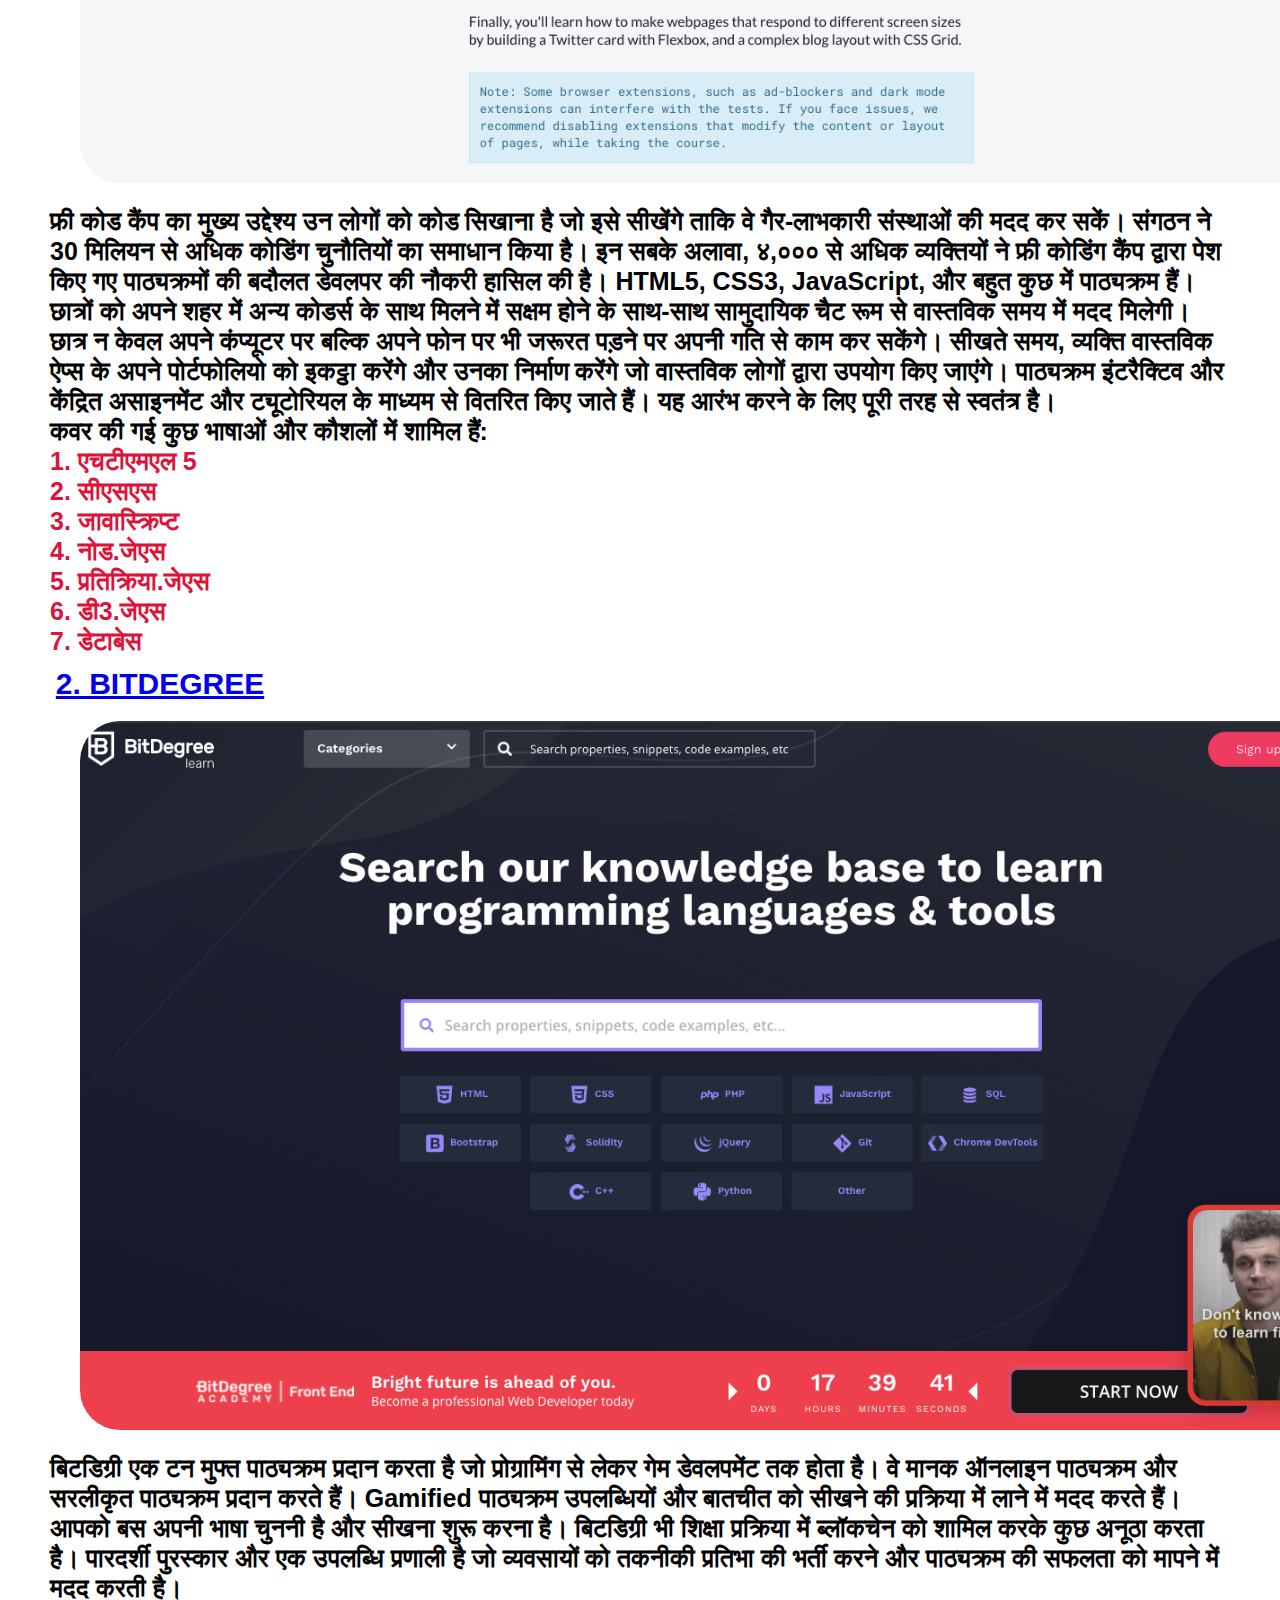
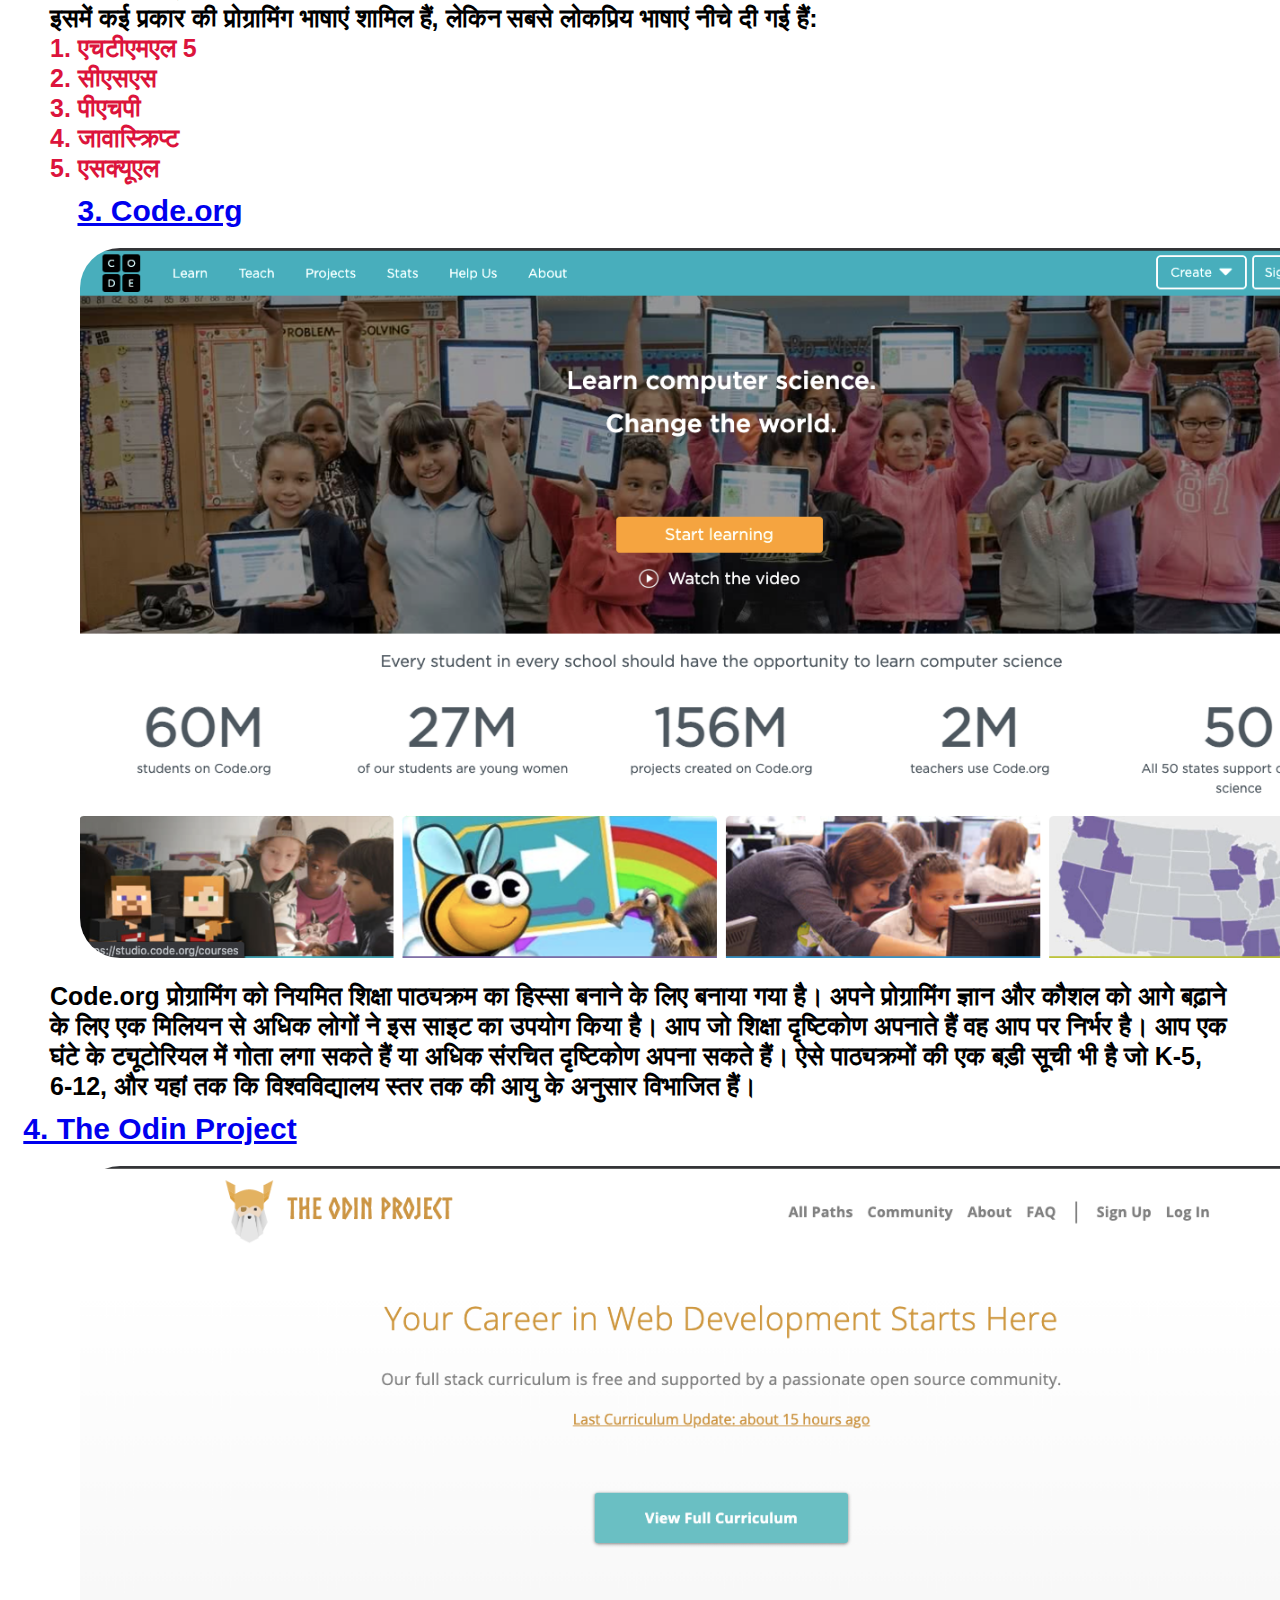
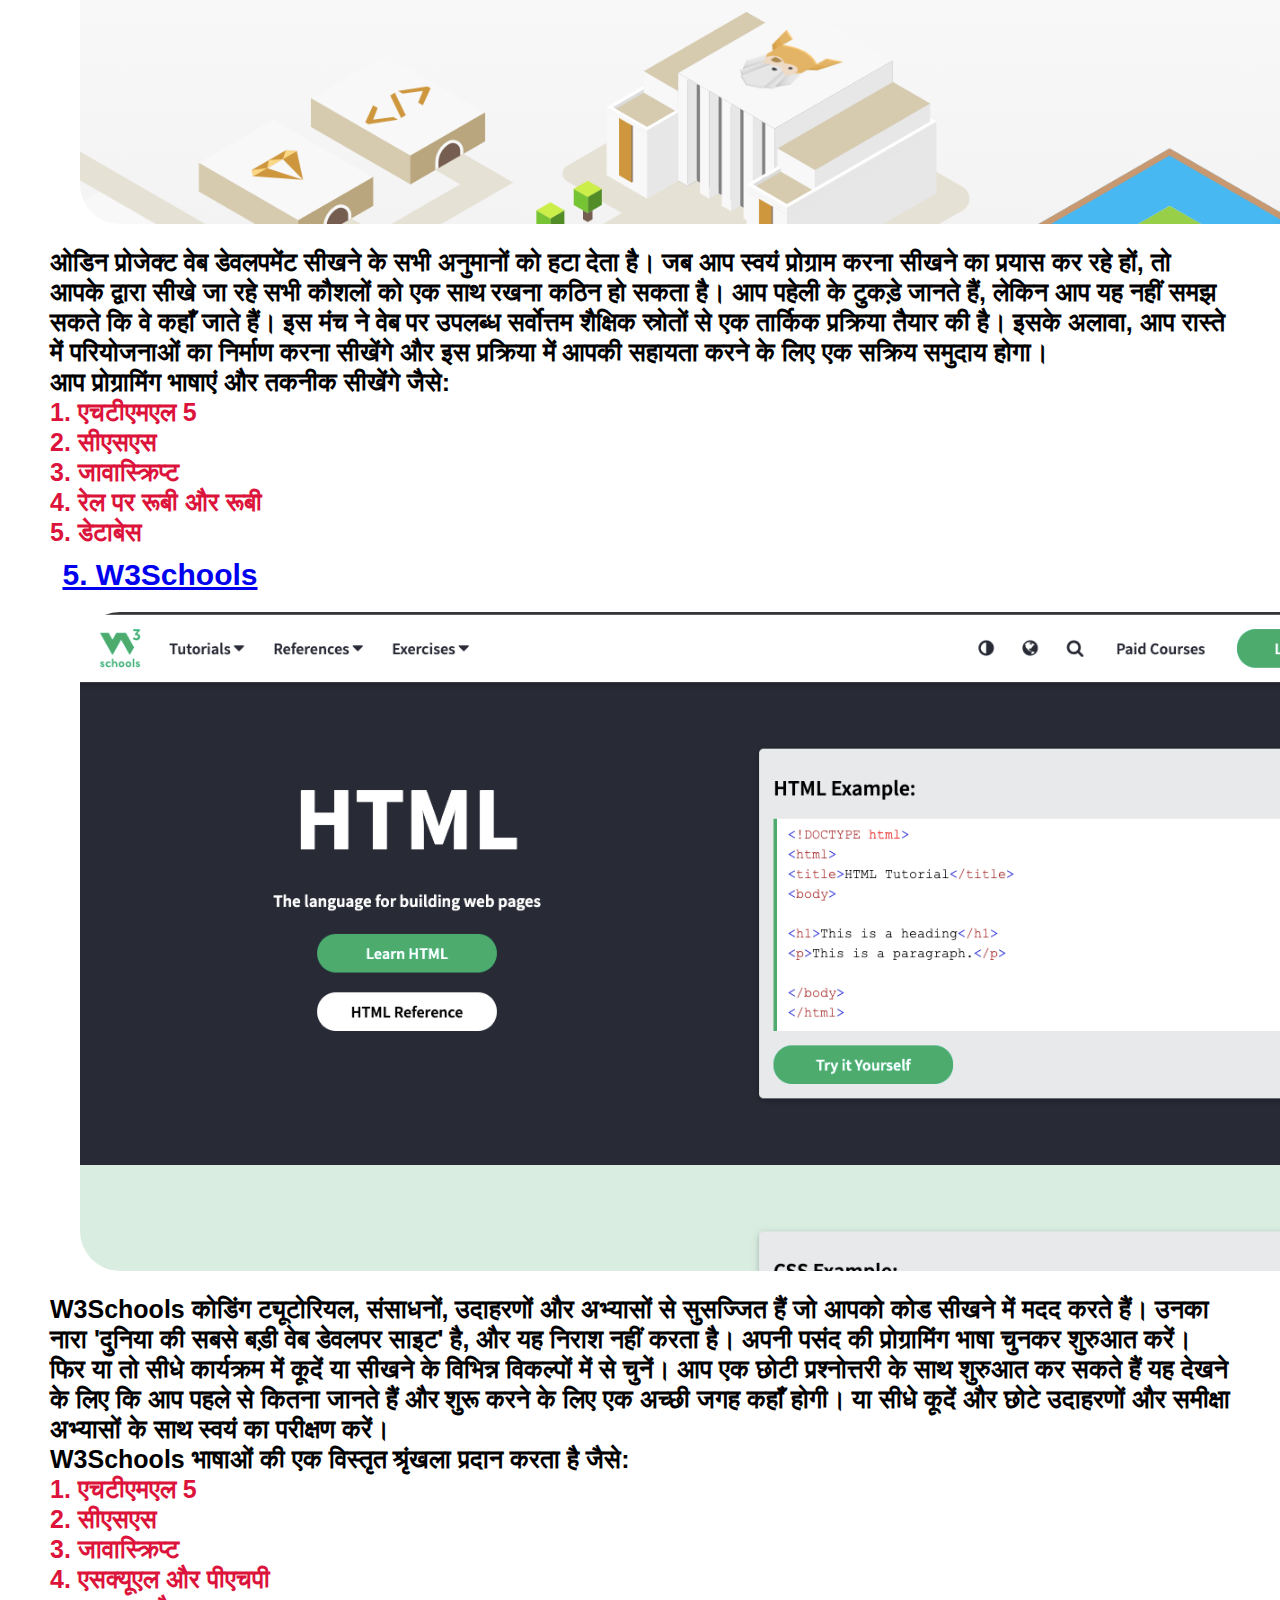
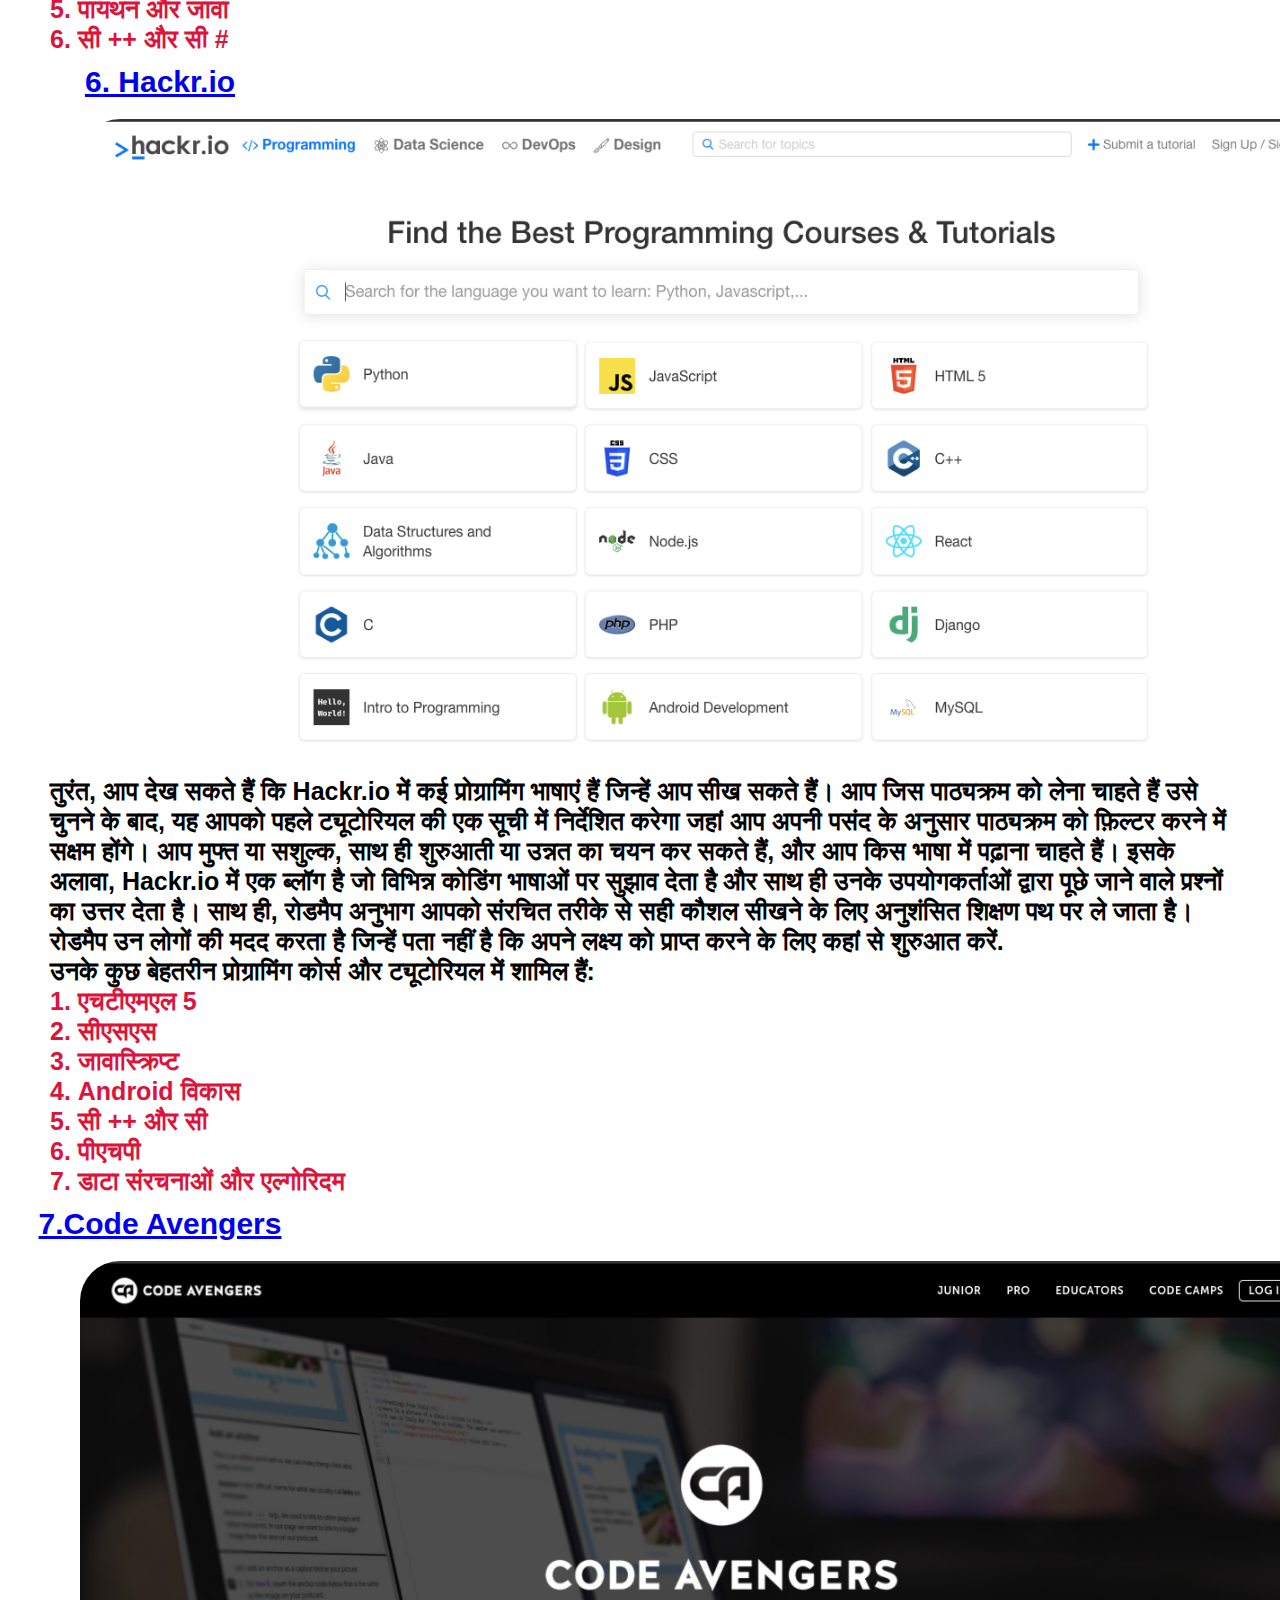
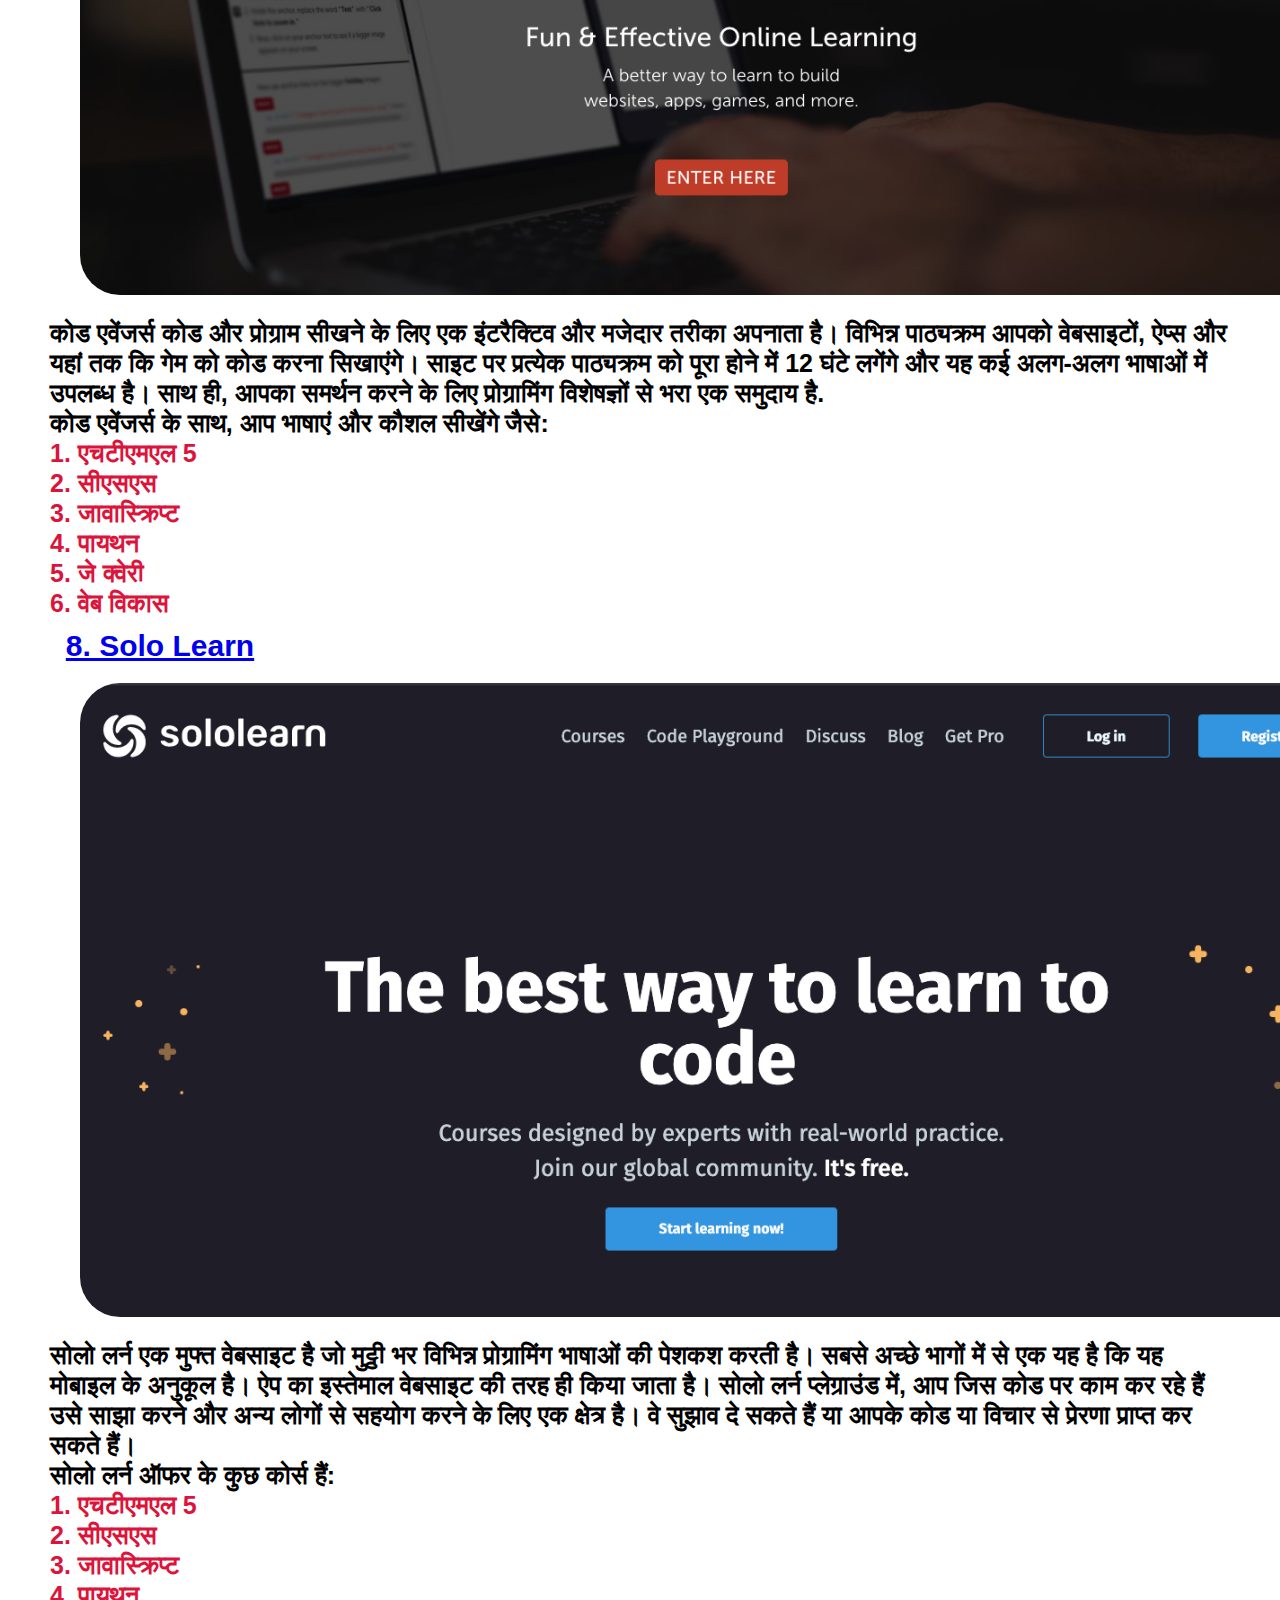
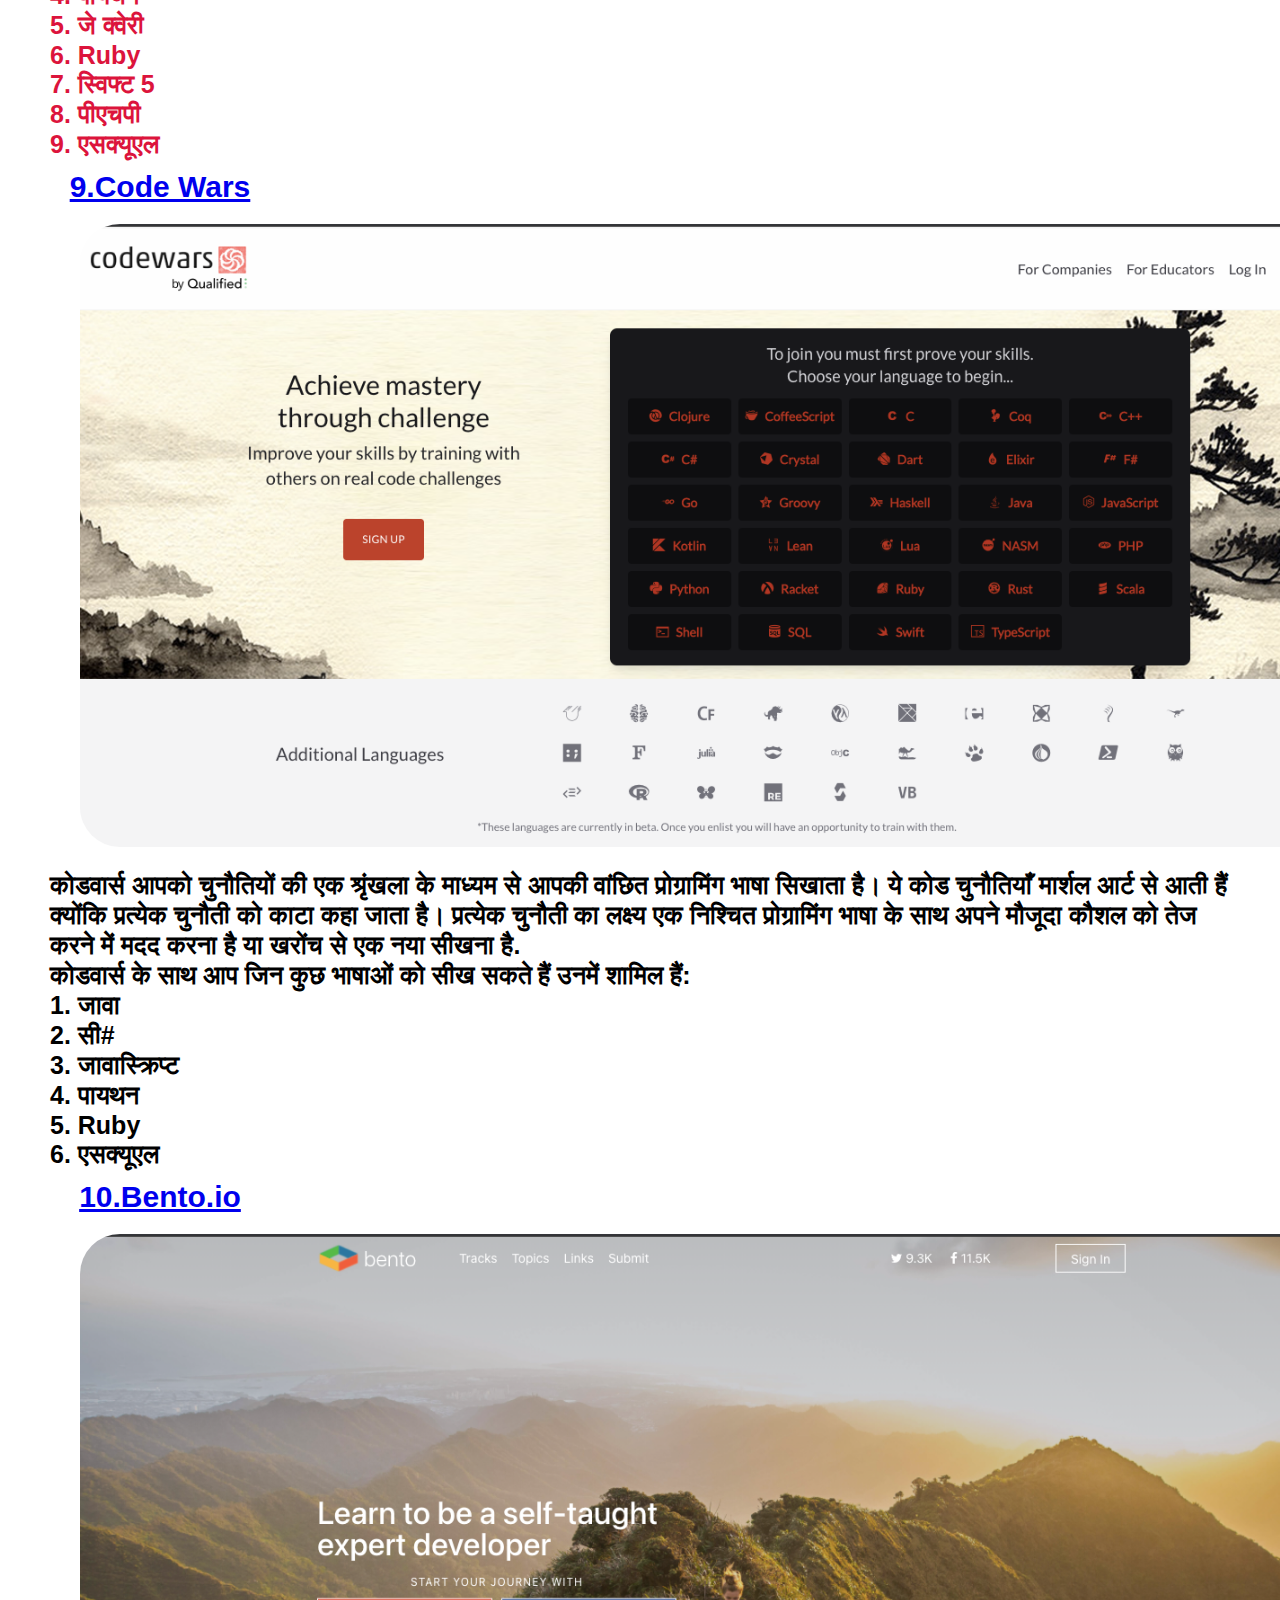
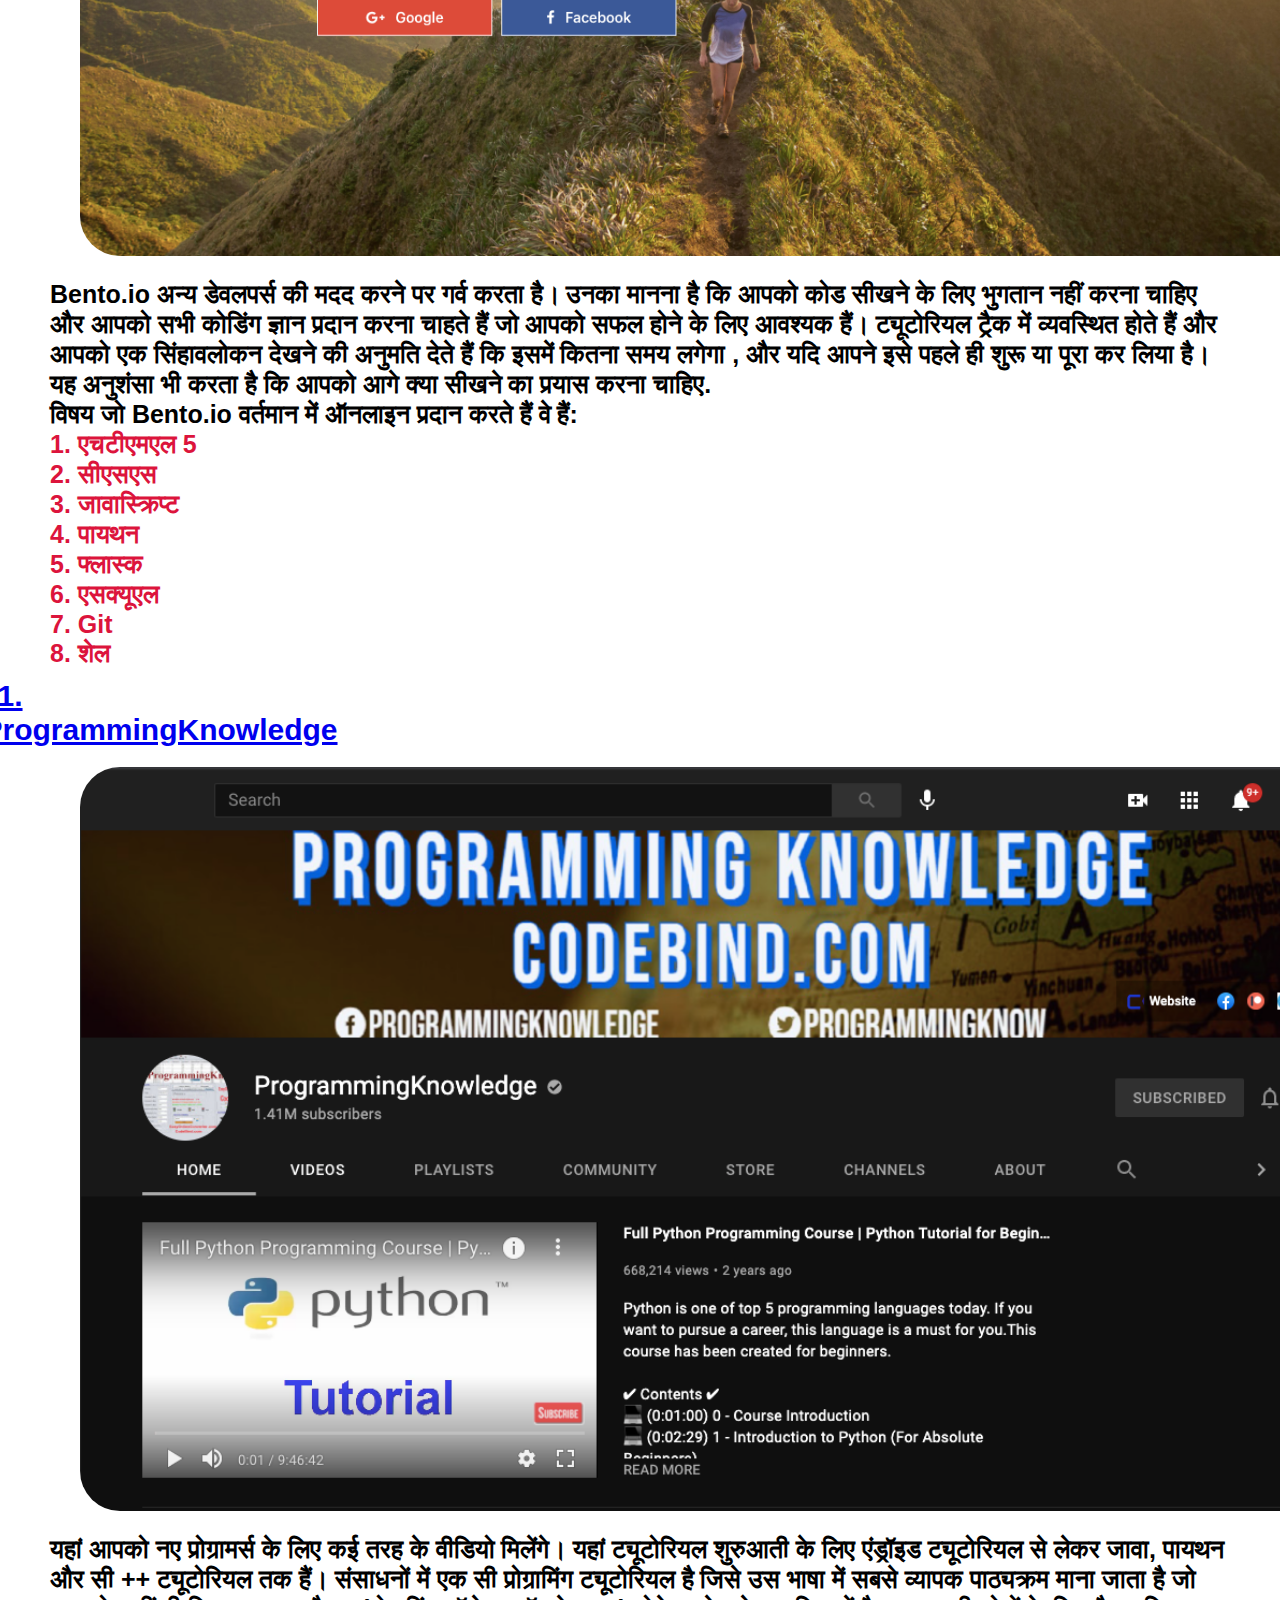
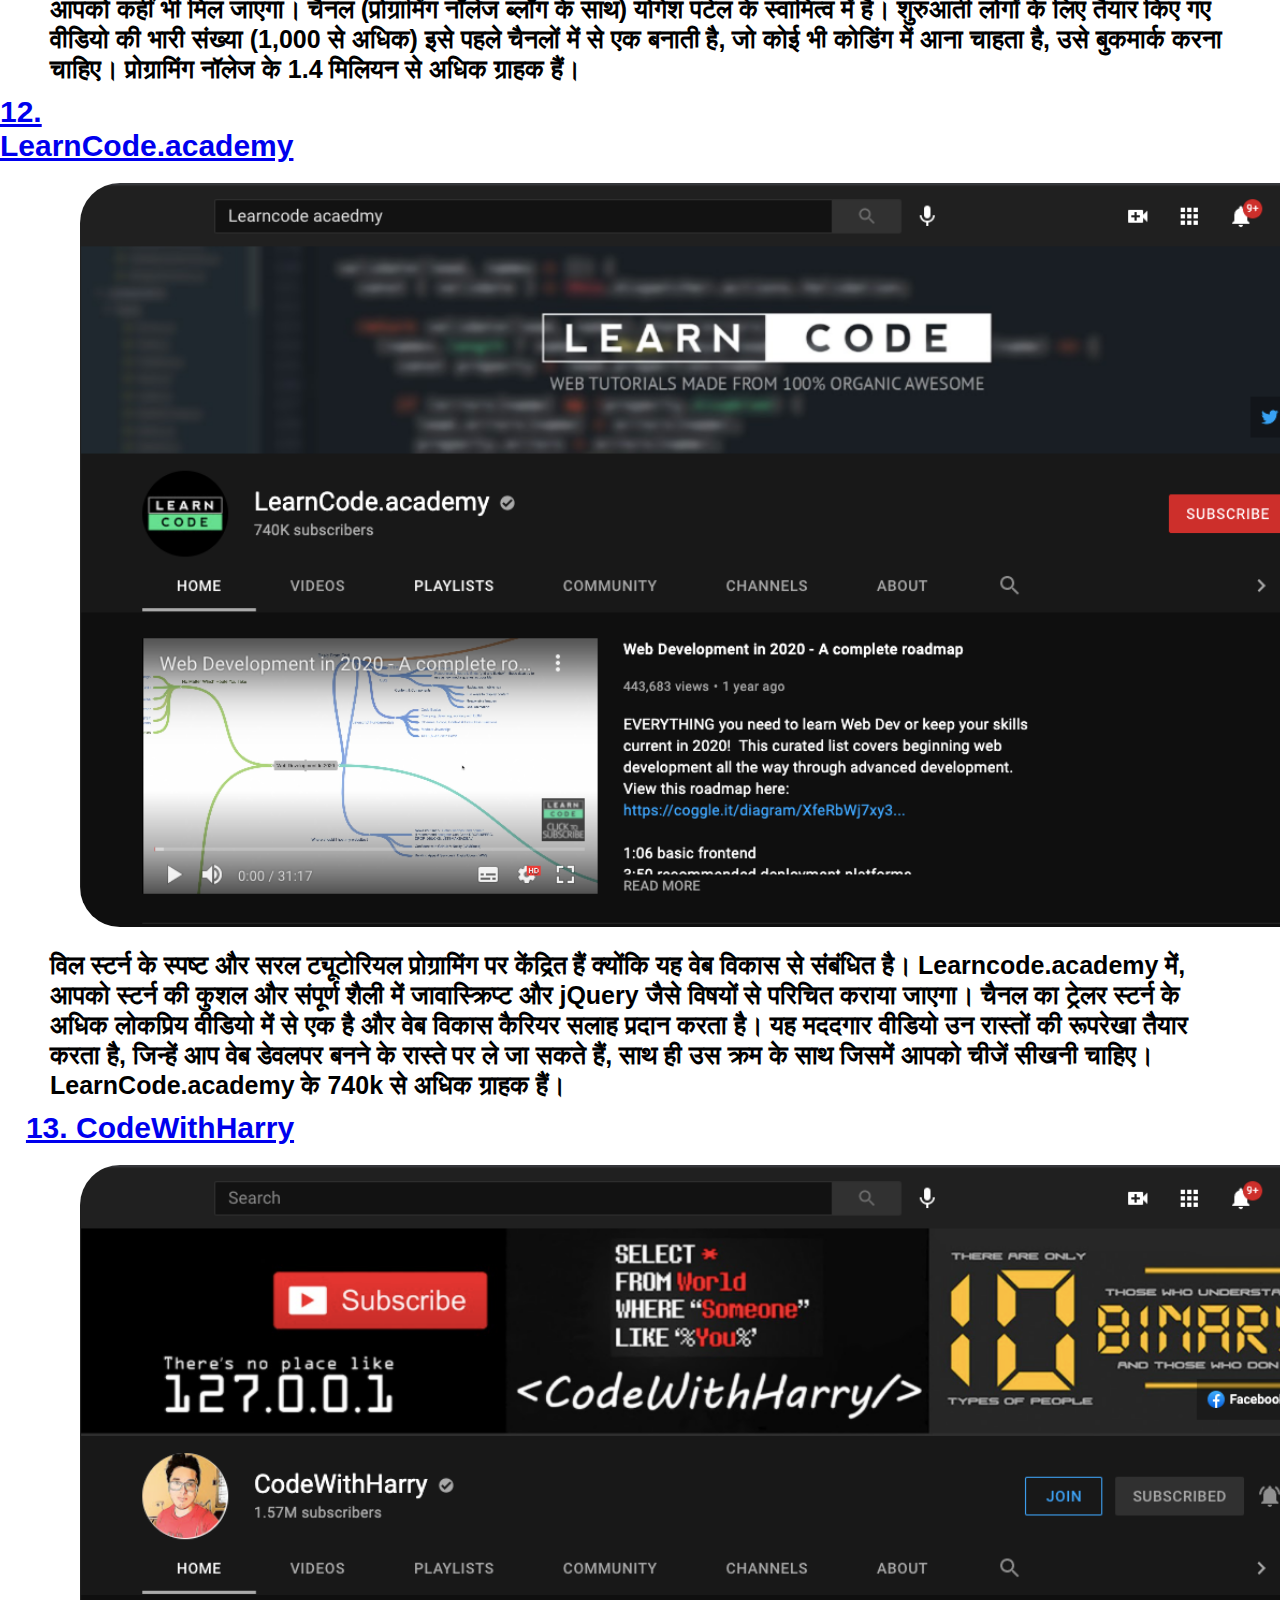
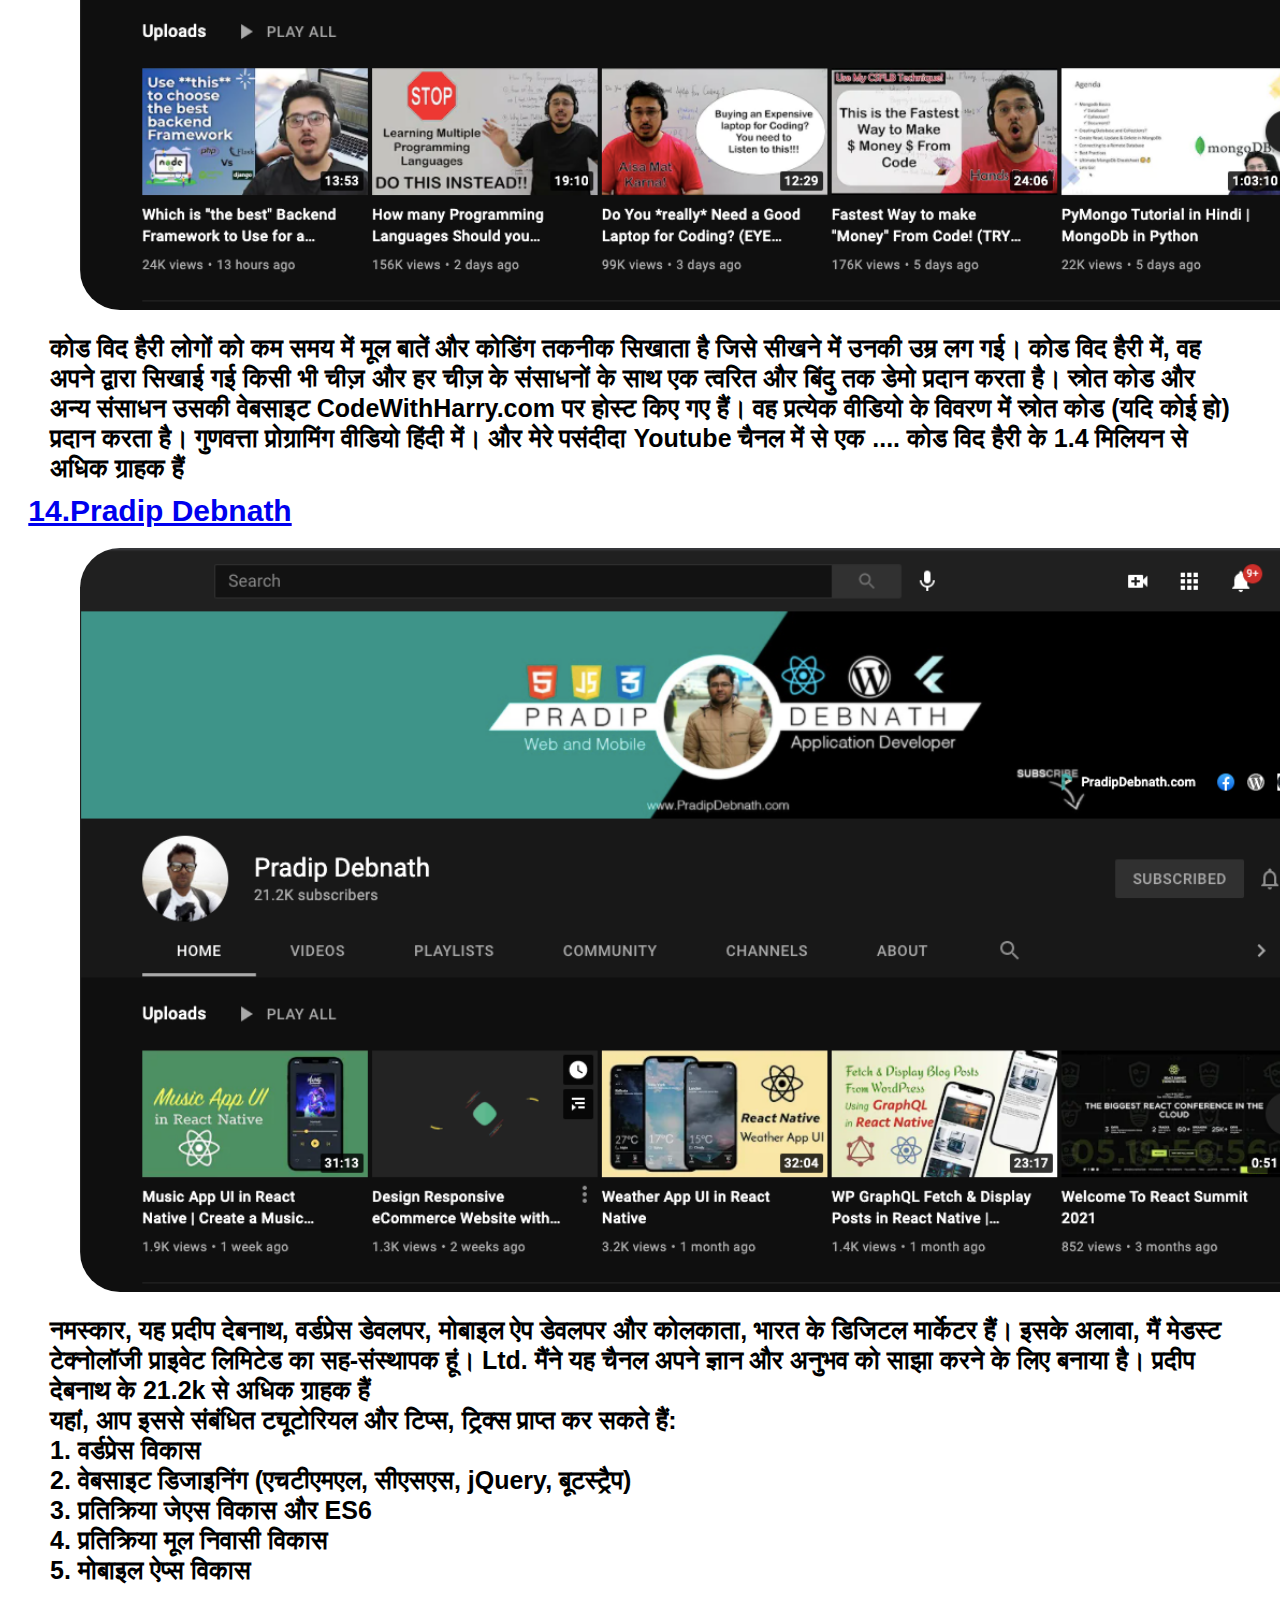
<file: Hindi.html>
<!DOCTYPE html>
<html lang="en">
<head>
    <meta charset="UTF-8">
    <meta http-equiv="X-UA-Compatible" content="IE=edge">
    <meta name="viewport" content="width=device-width, initial-scale=1.0">
    <title>Vatsal jain</title>
    <link rel="preconnect" href="https://fonts.googleapis.com">
<link rel="preconnect" href="https://fonts.gstatic.com" crossorigin>
<link href="https://fonts.googleapis.com/css2?family=Zen+Tokyo+Zoo&display=swap" rel="stylesheet">
<link rel="preconnect" href="https://fonts.googleapis.com">
<link rel="preconnect" href="https://fonts.gstatic.com" crossorigin>
<link href="https://fonts.googleapis.com/css2?family=Festive&display=swap" rel="stylesheet">
<link rel="preconnect" href="https://fonts.googleapis.com">
<link rel="preconnect" href="https://fonts.gstatic.com" crossorigin>
<link href="https://fonts.googleapis.com/css2?family=Tourney:ital,wght@1,300&display=swap" rel="stylesheet">
<link rel="preconnect" href="https://fonts.googleapis.com">
<link rel="preconnect" href="https://fonts.gstatic.com" crossorigin>
<link href="https://fonts.googleapis.com/css2?family=Shadows+Into+Light&display=swap" rel="stylesheet">
    <link rel="stylesheet" href="index.css">
</head>
<body>
    <div class="hero">
        <nav>
            <ul>
                <li><a href="Hindi.html">घर</a></li>
                <li><a href="https://github.com/vatsaljain568">तकरीबन</a></li>
                <li><a href="https://vatsaljain568.github.io/Vatsaljain.github.io/">पोर्टफोलियो</a></li>
                <li><a href="">मुझसे संपर्क करें</a></li>
            </ul>
        </nav>
        <div class="row">
            <div class="col-1">
                <img src="Photos/Programming-amico.png" class="logo">
            </div>
            <div class="col-2">
                <div class="dropdown">
                    <button class="dropbtn">बोली</button>
                    <div class="dropdown-content">
                      <a href="Hindi.html">हिंदी</a>
                      <a href="index.html">अंग्रेज़ी</a>
                    </div>
                  </div>
        
                <h1>मेरी निजी पसंदीदा वेबसाइटें,</h1>
                <p>नमस्ते मैं <span class="name">वत्सल जैन</span> एक प्रमाणित वेब डेवलपर। एक हाई स्कूल के छात्र।नीचे दी गई वेबसाइट और कुछ यूट्यूब चैनल हैं प्रोग्रामिंग / कोडिंग के लिए मेरा निजी पसंदीदा..यह आपको अपनी प्रोग्रामिंग शुरू करने में मदद करेगा और हाँ यह सभी अद्भुत वेबसाइटें पूरी तरह से निःशुल्क हैं...इसलिए इस वेबसाइट को देखें और अपनी यात्रा शुरू करें <br>हैप्पी कोडिंग</p>
            </div>
        </div>
        <br>
        <div class="second">
            <h1>~आपको कोड करना क्यों सीखना चाहिए~</h1>
            <p>यदि आप वेब विकास और कोडिंग की दुनिया में एक नवागंतुक हैं, तो यह सबसे अधिक समझ में आता है कि किसी विशेष कोडिंग के लिए पाठ्यक्रमों में संसाधनों का निवेश करने से पहले खुद को कोड कैसे सिखाएं ताकि आप यह जान सकें कि आप क्या करते हैं और क्या पसंद नहीं करते हैं। भाषा: हिन्दी। इसके अतिरिक्त, कोड सीखने के लिए बहुत अधिक खर्च नहीं करना पड़ता है - कुछ संसाधनों के लिए कम वित्तीय निवेश की आवश्यकता होती है, बिल्कुल कुछ भी नहीं। कोडिंग विशेषज्ञों और वेब डेवलपर्स के लिए नौकरी का बाजार केवल बड़ा होता जा रहा है, और दुनिया भर की शीर्ष कंपनियां इन पदों को भरने के लिए सबसे अच्छे और प्रतिभाशाली दिमाग की तलाश कर रही हैं। जब सही तरीके से संपर्क किया जाता है, तो आप यह भी पा सकते हैं कि आपको कोड सीखने के लिए एक पैसा भी नहीं देना होगा - यह आपके सीखने के पथ पर निर्भर करता है। यह एक ऐसा कौशल है जिसे संभावित नियोक्ताओं द्वारा कभी भी अनदेखा नहीं किया जाएगा और यह मूल्यवान है।</p>
        </div>
        <br>

        <div class="third">
            <h1>~आप ऑनलाइन कोड कहां से सीख सकते हैं?~</h1>
            <p>सीखने के कई अलग-अलग प्रकार हैं, जिसमें पूर्व-निर्मित शिक्षण पथ के साथ-साथ व्यक्तिगत पाठ्यक्रम भी शामिल हैं जिन्हें व्यक्तिगत रूप से लिया जा सकता है। हर किसी के लिए कुछ न कुछ है जो कोड करना सीखना चाहता है। कोड करना सीखने के लिए ये सबसे अच्छी वेबसाइट हैं।</p>
            <h1 class="op"> <a href="https://www.freecodecamp.org/learn/">1. FREECODECAMP</a></h1>
            <img src="Photos/Screenshot 2021-07-09 at 9.36.50 PM.png" class="img">
            <p class="ip">फ्री कोड कैंप का मुख्य उद्देश्य उन लोगों को कोड सिखाना है जो इसे सीखेंगे ताकि वे गैर-लाभकारी संस्थाओं की मदद कर सकें। संगठन ने 30 मिलियन से अधिक कोडिंग चुनौतियों का समाधान किया है। इन सबके अलावा, ४,००० से अधिक व्यक्तियों ने फ्री कोडिंग कैंप द्वारा पेश किए गए पाठ्यक्रमों की बदौलत डेवलपर की नौकरी हासिल की है। HTML5, CSS3, JavaScript, और बहुत कुछ में पाठ्यक्रम हैं। छात्रों को अपने शहर में अन्य कोडर्स के साथ मिलने में सक्षम होने के साथ-साथ सामुदायिक चैट रूम से वास्तविक समय में मदद मिलेगी। छात्र न केवल अपने कंप्यूटर पर बल्कि अपने फोन पर भी जरूरत पड़ने पर अपनी गति से काम कर सकेंगे। सीखते समय, व्यक्ति वास्तविक ऐप्स के अपने पोर्टफोलियो को इकट्ठा करेंगे और उनका निर्माण करेंगे जो वास्तविक लोगों द्वारा उपयोग किए जाएंगे। पाठ्यक्रम इंटरैक्टिव और केंद्रित असाइनमेंट और ट्यूटोरियल के माध्यम से वितरित किए जाते हैं। यह आरंभ करने के लिए पूरी तरह से स्वतंत्र है।<br>
                कवर की गई कुछ भाषाओं और कौशलों में शामिल हैं: <br>
               <span>
                1. एचटीएमएल 5 <br>
                2. सीएसएस <br>
                3. जावास्क्रिप्ट <br>
                4. नोड.जेएस <br>
                5. प्रतिक्रिया.जेएस <br>
                6. डी3.जेएस <br>
                7. डेटाबेस <br>
               </span>
            </p>

            <!-- Next -->


            <h1 class="op"> <a href="https://www.bitdegree.org/learn/"> 2. BITDEGREE</a></h1>
            <img src="Photos/2 web.png" class="img">
            <p class="ip">बिटडिग्री एक टन मुफ्त पाठ्यक्रम प्रदान करता है जो प्रोग्रामिंग से लेकर गेम डेवलपमेंट तक होता है।

                वे मानक ऑनलाइन पाठ्यक्रम और सरलीकृत पाठ्यक्रम प्रदान करते हैं। Gamified पाठ्यक्रम उपलब्धियों और बातचीत को सीखने की प्रक्रिया में लाने में मदद करते हैं। आपको बस अपनी भाषा चुननी है और सीखना शुरू करना है। बिटडिग्री भी शिक्षा प्रक्रिया में ब्लॉकचेन को शामिल करके कुछ अनूठा करता है। पारदर्शी पुरस्कार और एक उपलब्धि प्रणाली है जो व्यवसायों को तकनीकी प्रतिभा की भर्ती करने और पाठ्यक्रम की सफलता को मापने में मदद करती है।
            <br>इसमें कई प्रकार की प्रोग्रामिंग भाषाएं शामिल हैं, लेकिन सबसे लोकप्रिय भाषाएं नीचे दी गई हैं:<br>
           <span>
            1. एचटीएमएल 5 <br>
            2. सीएसएस <br>
            3. पीएचपी <br>
            4. जावास्क्रिप्ट <br>
            5. एसक्यूएल <br>
           </span>

            </p>

        <!-- Next 2.0 -->
        <h1 class="op"> <a href="https://code.org/"> 3. Code.org</a></h1>
        <img src="Photos/3 web.png" class="img">
        <p class="ip">Code.org प्रोग्रामिंग को नियमित शिक्षा पाठ्यक्रम का हिस्सा बनाने के लिए बनाया गया है। अपने प्रोग्रामिंग ज्ञान और कौशल को आगे बढ़ाने के लिए एक मिलियन से अधिक लोगों ने इस साइट का उपयोग किया है।

            आप जो शिक्षा दृष्टिकोण अपनाते हैं वह आप पर निर्भर है। आप एक घंटे के ट्यूटोरियल में गोता लगा सकते हैं या अधिक संरचित दृष्टिकोण अपना सकते हैं।
           
            ऐसे पाठ्यक्रमों की एक बड़ी सूची भी है जो K-5, 6-12, और यहां तक कि विश्वविद्यालय स्तर तक की आयु के अनुसार विभाजित हैं।</p>

            <!-- Next 3.0 -->

            <h1 class="op"> <a href="https://www.theodinproject.com/"> 4. The Odin Project</a></h1>
        <img src="Photos/4 web.png" class="img">
        <p class="ip">ओडिन प्रोजेक्ट वेब डेवलपमेंट सीखने के सभी अनुमानों को हटा देता है। जब आप स्वयं प्रोग्राम करना सीखने का प्रयास कर रहे हों, तो आपके द्वारा सीखे जा रहे सभी कौशलों को एक साथ रखना कठिन हो सकता है।

            आप पहेली के टुकड़े जानते हैं, लेकिन आप यह नहीं समझ सकते कि वे कहाँ जाते हैं। इस मंच ने वेब पर उपलब्ध सर्वोत्तम शैक्षिक स्रोतों से एक तार्किक प्रक्रिया तैयार की है। इसके अलावा, आप रास्ते में परियोजनाओं का निर्माण करना सीखेंगे और इस प्रक्रिया में आपकी सहायता करने के लिए एक सक्रिय समुदाय होगा। <br>
            आप प्रोग्रामिंग भाषाएं और तकनीक सीखेंगे जैसे: <br>
           <span>
            1. एचटीएमएल 5 <br>
            2. सीएसएस <br>
            3. जावास्क्रिप्ट <br>
            4. रेल पर रूबी और रूबी <br>
            5. डेटाबेस <br>
           </span>
        </p>
             
                     <!-- Next 4.0 -->
                     <h1 class="op"> <a href="https://www.w3schools.com/"> 5. W3Schools</a></h1>
        <img src="Photos/5 web.png" class="img">
        <p class="ip">W3Schools कोडिंग ट्यूटोरियल, संसाधनों, उदाहरणों और अभ्यासों से सुसज्जित हैं जो आपको कोड सीखने में मदद करते हैं। उनका नारा 'दुनिया की सबसे बड़ी वेब डेवलपर साइट' है, और यह निराश नहीं करता है।

            अपनी पसंद की प्रोग्रामिंग भाषा चुनकर शुरुआत करें। फिर या तो सीधे कार्यक्रम में कूदें या सीखने के विभिन्न विकल्पों में से चुनें। आप एक छोटी प्रश्नोत्तरी के साथ शुरुआत कर सकते हैं यह देखने के लिए कि आप पहले से कितना जानते हैं और शुरू करने के लिए एक अच्छी जगह कहाँ होगी। या सीधे कूदें और छोटे उदाहरणों और समीक्षा अभ्यासों के साथ स्वयं का परीक्षण करें। <br>
            W3Schools भाषाओं की एक विस्तृत श्रृंखला प्रदान करता है जैसे: <br>
            <span>
                1. एचटीएमएल 5 <br>
            2. सीएसएस <br>
            3. जावास्क्रिप्ट <br>
            4. एसक्यूएल और पीएचपी <br>
            5. पायथन और जावा <br>
            6. सी ++ और सी #
            </span>
        </p>

                   <!-- Next 5.0 -->
                   <h1 class="op"> <a href="https://hackr.io/"> 6. Hackr.io</a></h1>
        <img src="Photos/6 web.png" class="img">
        <p class="ip">तुरंत, आप देख सकते हैं कि Hackr.io में कई प्रोग्रामिंग भाषाएं हैं जिन्हें आप सीख सकते हैं। आप जिस पाठ्यक्रम को लेना चाहते हैं उसे चुनने के बाद, यह आपको पहले ट्यूटोरियल की एक सूची में निर्देशित करेगा जहां आप अपनी पसंद के अनुसार पाठ्यक्रम को फ़िल्टर करने में सक्षम होंगे। आप मुफ्त या सशुल्क, साथ ही शुरुआती या उन्नत का चयन कर सकते हैं, और आप किस भाषा में पढ़ाना चाहते हैं। इसके अलावा, Hackr.io में एक ब्लॉग है जो विभिन्न कोडिंग भाषाओं पर सुझाव देता है और साथ ही उनके उपयोगकर्ताओं द्वारा पूछे जाने वाले प्रश्नों का उत्तर देता है। साथ ही, रोडमैप अनुभाग आपको संरचित तरीके से सही कौशल सीखने के लिए अनुशंसित शिक्षण पथ पर ले जाता है। रोडमैप उन लोगों की मदद करता है जिन्हें पता नहीं है कि अपने लक्ष्य को प्राप्त करने के लिए कहां से शुरुआत करें. <br>
            उनके कुछ बेहतरीन प्रोग्रामिंग कोर्स और ट्यूटोरियल में शामिल हैं: <br>
            <span>
                1. एचटीएमएल 5 <br>
            2. सीएसएस <br>
            3. जावास्क्रिप्ट <br>
            4. Android विकास <br>
            5. सी ++ और सी  <br>
            6. पीएचपी <br>
            7. डाटा संरचनाओं और एल्गोरिदम
            </span>
        </p>

            <!-- Next 6.0 -->

            <h1 class="op"> <a href="https://www.codeavengers.com/"> 7.Code Avengers</a></h1>
            <img src="Photos/7 web.png" class="img">
            <p class="ip">कोड एवेंजर्स कोड और प्रोग्राम सीखने के लिए एक इंटरैक्टिव और मजेदार तरीका अपनाता है। विभिन्न पाठ्यक्रम आपको वेबसाइटों, ऐप्स और यहां तक कि गेम को कोड करना सिखाएंगे।

                साइट पर प्रत्येक पाठ्यक्रम को पूरा होने में 12 घंटे लगेंगे और यह कई अलग-अलग भाषाओं में उपलब्ध है। साथ ही, आपका समर्थन करने के लिए प्रोग्रामिंग विशेषज्ञों से भरा एक समुदाय है. <br>
                कोड एवेंजर्स के साथ, आप भाषाएं और कौशल सीखेंगे जैसे: <br>
                <span>1. एचटीएमएल 5 <br>
                    2. सीएसएस <br>
                    3. जावास्क्रिप्ट <br>
                    4. पायथन <br>
                    5. जे क्वेरी <br>
                    6. वेब विकास</span>
            </p>

              <!-- Next 7.0 -->
              
              <h1 class="op"> <a href="https://www.sololearn.com/home"> 8. Solo Learn</a></h1>
            <img src="Photos/8 web.png" class="img">
            <p class="ip">सोलो लर्न एक मुफ्त वेबसाइट है जो मुट्ठी भर विभिन्न प्रोग्रामिंग भाषाओं की पेशकश करती है। सबसे अच्छे भागों में से एक यह है कि यह मोबाइल के अनुकूल है। ऐप का इस्तेमाल वेबसाइट की तरह ही किया जाता है।

                सोलो लर्न प्लेग्राउंड में, आप जिस कोड पर काम कर रहे हैं उसे साझा करने और अन्य लोगों से सहयोग करने के लिए एक क्षेत्र है। वे सुझाव दे सकते हैं या आपके कोड या विचार से प्रेरणा प्राप्त कर सकते हैं। <br>
                सोलो लर्न ऑफर के कुछ कोर्स हैं: <br>
               <span>
                1. एचटीएमएल 5 <br>
                2. सीएसएस <br>
                3. जावास्क्रिप्ट <br>
                4. पायथन <br>
                 5. जे क्वेरी <br>
                6. Ruby <br>
                7. स्विफ्ट 5 <br>
                8. पीएचपी <br>
                9. एसक्यूएल 
               </span>
            </p>

            <!-- Next 8.0 -->

            <h1 class="op"> <a href="https://www.codewars.com/"> 9.Code Wars</a></h1>
            <img src="Photos/9 web.png" class="img">
            <p class="ip">कोडवार्स आपको चुनौतियों की एक श्रृंखला के माध्यम से आपकी वांछित प्रोग्रामिंग भाषा सिखाता है। ये कोड चुनौतियाँ मार्शल आर्ट से आती हैं क्योंकि प्रत्येक चुनौती को काटा कहा जाता है।

                प्रत्येक चुनौती का लक्ष्य एक निश्चित प्रोग्रामिंग भाषा के साथ अपने मौजूदा कौशल को तेज करने में मदद करना है या खरोंच से एक नया सीखना है. <br>
                कोडवार्स के साथ आप जिन कुछ भाषाओं को सीख सकते हैं उनमें शामिल हैं: <br>
                1. जावा <br>
               2. सी# <br>
                3. जावास्क्रिप्ट <br>
                4. पायथन <br>
                5. Ruby <br>
                6. एसक्यूएल 
            </p>

              <!-- Next 9.0 -->

              <h1 class="op"> <a href="https://bento.io/"> 10.Bento.io</a></h1>
            <img src="Photos/10 web.png" class="img">
            <p class="ip">Bento.io अन्य डेवलपर्स की मदद करने पर गर्व करता है। उनका मानना ​​है कि आपको कोड सीखने के लिए भुगतान नहीं करना चाहिए और आपको सभी कोडिंग ज्ञान प्रदान करना चाहते हैं जो आपको सफल होने के लिए आवश्यक हैं। ट्यूटोरियल ट्रैक में व्यवस्थित होते हैं और आपको एक सिंहावलोकन देखने की अनुमति देते हैं कि इसमें कितना समय लगेगा , और यदि आपने इसे पहले ही शुरू या पूरा कर लिया है। यह अनुशंसा भी करता है कि आपको आगे क्या सीखने का प्रयास करना चाहिए. <br>
                विषय जो Bento.io वर्तमान में ऑनलाइन प्रदान करते हैं वे हैं: <br>
                <span>
                1. एचटीएमएल 5 <br>
                2. सीएसएस <br>
                3. जावास्क्रिप्ट <br>
                4. पायथन <br>
                5. फ्लास्क <br>
                6. एसक्यूएल <br>
                7. Git <br>
                8. शेल <br>
            </span>
            </p>

              <!-- Net 10.0 -->
              <h1 class="op"> <a href="https://www.youtube.com/c/ProgrammingKnowledge/featured"> 11. ProgrammingKnowledge</a></h1>
              <img src="Photos/11 web.png" class="img">
              <p class="ip">यहां आपको नए प्रोग्रामर्स के लिए कई तरह के वीडियो मिलेंगे। यहां ट्यूटोरियल शुरुआती के लिए एंड्रॉइड ट्यूटोरियल से लेकर जावा, पायथन और सी ++ ट्यूटोरियल तक हैं। संसाधनों में एक सी प्रोग्रामिंग ट्यूटोरियल है जिसे उस भाषा में सबसे व्यापक पाठ्यक्रम माना जाता है जो आपको कहीं भी मिल जाएगा। चैनल (प्रोग्रामिंग नॉलेज ब्लॉग के साथ) योगेश पटेल के स्वामित्व में है। शुरुआती लोगों के लिए तैयार किए गए वीडियो की भारी संख्या (1,000 से अधिक) इसे पहले चैनलों में से एक बनाती है, जो कोई भी कोडिंग में आना चाहता है, उसे बुकमार्क करना चाहिए। प्रोग्रामिंग नॉलेज के 1.4 मिलियन से अधिक ग्राहक हैं। 
              </p>


              <!-- Next 11.0 -->

              <h1 class="op"> <a href="https://www.youtube.com/user/learncodeacademy"> 12. LearnCode.academy</a></h1>
              <img src="Photos/12 web.png" class="img">
              <p class="ip">विल स्टर्न के स्पष्ट और सरल ट्यूटोरियल प्रोग्रामिंग पर केंद्रित हैं क्योंकि यह वेब विकास से संबंधित है। Learncode.academy में, आपको स्टर्न की कुशल और संपूर्ण शैली में जावास्क्रिप्ट और jQuery जैसे विषयों से परिचित कराया जाएगा। चैनल का ट्रेलर स्टर्न के अधिक लोकप्रिय वीडियो में से एक है और वेब विकास कैरियर सलाह प्रदान करता है। यह मददगार वीडियो उन रास्तों की रूपरेखा तैयार करता है, जिन्हें आप वेब डेवलपर बनने के रास्ते पर ले जा सकते हैं, साथ ही उस क्रम के साथ जिसमें आपको चीजें सीखनी चाहिए। LearnCode.academy के 740k से अधिक ग्राहक हैं।
              </p>

             <!-- Next 12.0 -->

             <h1 class="op"> <a href="https://www.youtube.com/c/CodeWithHarry/featured"> 13. CodeWithHarry</a></h1>
             <img src="Photos/13 web.png" class="img">
             <p class="ip">कोड विद हैरी लोगों को कम समय में मूल बातें और कोडिंग तकनीक सिखाता है जिसे सीखने में उनकी उम्र लग गई।
                कोड विद हैरी में, वह अपने द्वारा सिखाई गई किसी भी चीज़ और हर चीज़ के संसाधनों के साथ एक त्वरित और बिंदु तक डेमो प्रदान करता है। स्रोत कोड और अन्य संसाधन उसकी वेबसाइट CodeWithHarry.com पर होस्ट किए गए हैं। वह प्रत्येक वीडियो के विवरण में स्रोत कोड (यदि कोई हो) प्रदान करता है।
                गुणवत्ता प्रोग्रामिंग वीडियो हिंदी में। और मेरे पसंदीदा Youtube चैनल में से एक .... कोड विद हैरी के 1.4 मिलियन से अधिक ग्राहक हैं
             </p>

            <!-- Next 13.0 -->

            <h1 class="op"> <a href="https://www.youtube.com/c/itzpradip/featured"> 14.Pradip Debnath</a></h1>
            <img src="Photos/14 web.png" class="img">
            <p class="ip">नमस्कार, यह प्रदीप देबनाथ, वर्डप्रेस डेवलपर, मोबाइल ऐप डेवलपर और कोलकाता, भारत के डिजिटल मार्केटर हैं। इसके अलावा, मैं मेडस्ट टेक्नोलॉजी प्राइवेट लिमिटेड का सह-संस्थापक हूं। Ltd. मैंने यह चैनल अपने ज्ञान और अनुभव को साझा करने के लिए बनाया है। प्रदीप देबनाथ के 21.2k से अधिक ग्राहक हैं<br>
                यहां, आप इससे संबंधित ट्यूटोरियल और टिप्स, ट्रिक्स प्राप्त कर सकते हैं: <br>
                1. वर्डप्रेस विकास <br>
                2. वेबसाइट डिजाइनिंग (एचटीएमएल, सीएसएस, jQuery, बूटस्ट्रैप) <br>
                3. प्रतिक्रिया जेएस विकास और ES6 <br>
                4. प्रतिक्रिया मूल निवासी विकास <br>
                5. मोबाइल ऐप्स विकास <br>
            </p>

            <!-- Next 14.0 -->

            <h1 class="op"> <a href="https://www.youtube.com/c/DevEd/featured"> 15.Dev Ed</a></h1>
            <img src="Photos/15 web.png" class="img">
            <p class="ip">बिना बोर हुए वेब डेवलपमेंट, वेब डिज़ाइन, 3डी मॉडलिंग, फिगमा जैसे टूल और बहुत कुछ सीखें!

                इस चैनल का उद्देश्य आपको उतना ही रचनात्मक बनाना है जितना आप हो सकते हैं!
               
                इसलिए यदि आप एकता में वीडियो गेम बनाना चाहते हैं या नोड.जेएस में एक एप्लिकेशन विकसित करना चाहते हैं, तो बने रहें और मज़े करें!. देव एड के 664k से अधिक ग्राहक हैं।
            </p>

            <!-- Next 15.0 -->

            <h1 class="op"> <a href="https://www.youtube.com/channel/UCWv7vMbMWH4-V0ZXdmDpPBA"> 16.Programming with Mosh</a></h1>
            <img src="Photos/16 web.png" class="img">
            <p class="ip">वह पेशेवर सॉफ्टवेयर इंजीनियरों को प्रशिक्षित करते हैं जिन्हें कंपनियां किराए पर लेना पसंद करती हैं। उनका पढ़ाने का तरीका बहुत ही रचनात्मक और अद्भुत है। Mosh के साथ प्रोग्रामिंग के 1.85 मिलियन से अधिक ग्राहक हैं।
            </p>

              <!-- Next 16.0 -->
              <h1 class="op"> <a href="https://www.youtube.com/c/CleverProgrammer/featured"> 17. Clever Programmer</a></h1>
              <img src="Photos/17 web.png" class="img">
              <p class="ip">आप यहाँ भयानक प्रोग्रामिंग पाठ पा सकते हैं! साथ ही, प्रोग्रामिंग टिप्स और ट्रिक्स की अपेक्षा करें जो आपके कोडिंग कौशल को अगले स्तर तक ले जाएंगे। <br>
                मुझ पर विशवास करो! वह मेरा पसंदीदा चैनल है और यह निश्चित रूप से आपकी कोडिंग यात्रा में आपकी मदद करेगा, उसने वास्तविक दुनिया की परियोजनाओं जैसे - स्पॉटिफाई क्लोन, अमेज़ॅन क्लोन, टेस्ला क्लोन, नेटफ्लिक्स क्लोन और बहुत कुछ बनाया। बस एक बार इस चैनल को देखें। चालाक प्रोग्रामर के 981k से अधिक ग्राहक हैं।
              </p>

               <!-- Next 17.0 -->

              <h1 class="op"> <a href="https://www.youtube.com/c/ThapaTechnical/featured"> 18. Thapa Technical</a></h1>
              <img src="Photos/18 web.png" class="img">
              <p class="ip">यह चैनल हिंदी भाषा में तकनीकी, टिप्स और ट्रिक्स और डिजाइन और प्रोग्रामिंग वीडियो के बारे में है। थापा टेक्निकल के 328k से अधिक ग्राहक हैं।
              </p>

              <!-- Next 18.0 -->

              <h1 class="op"> <a href="https://www.youtube.com/channel/UCY0xL8V6NzzFcwzHCgB8orQ"> 19. Dapp University</a></h1>
              <img src="Photos/19 web.png" class="img">
              <p class="ip"> यह चैनल एथेरियम ब्लॉकचैन पर विकेन्द्रीकृत ऐप बनाना सीखेगा..डैप यूनिवर्सिटी के 310k से अधिक ग्राहक हैं
              </p>

              <!-- Next 19.0 -->

              <h1 class="op"> <a href="https://www.youtube.com/channel/UC2D6eRvCeMtcF5OGHf1-trw"> 20. CodeWithChris</a></h1>
              <img src="Photos/20 web.png" class="img">
              <p class="ip">यह चैनल YouTube पर सबसे बड़ा समर्पित iOS ट्यूटोरियल चैनल है! स्विफ्ट, स्विफ्टयूआई और एक्सकोड के साथ ऐप बनाना सीखें। 17 मिलियन से अधिक वीडियो व्यू और 7 वर्षों के ऑनलाइन शिक्षण के साथ, उन्हें आपके ऐप आइडिया को वास्तविकता में बदलने में आपकी मदद करने दें! कोडविथक्रिस के 447k से अधिक ग्राहक हैं।
              </p>

              <!-- Next 20.0 -->

              <h1 class="op"> <a href="https://www.youtube.com/channel/UCSJbGtTlrDami-tDGPUV9-w"> 21. Academind</a></h1>
              <img src="Photos/21 web.png" class="img">
              <p class="ip">सीखने के लिए हमेशा कुछ न कुछ होता है!
                मैक्स और मैनुअल ऐसे पाठ्यक्रम और ट्यूटोरियल बनाते हैं जो आपको वेब विकास से संबंधित सब कुछ सिखाते हैं। कोई फर्क नहीं पड़ता कि यह जावास्क्रिप्ट जैसी प्रोग्रामिंग भाषाएं हैं, नोडजेएस जैसे रनटाइम या रिएक्टजेएस, एंगुलर या वीयूजेएस जैसे लोकप्रिय ढांचे (और भी बहुत कुछ!)। उन्होंने आपको कवर किया। एकेडमाइंड के 689k से अधिक ग्राहक हैं।
              </p>

              <!-- Next 21.0 -->

              <h1 class="op"> <a href="https://www.youtube.com/c/TraversyMedia/featured"> 22. Traversy Media</a></h1>
              <img src="Photos/22 web.png" class="img">
              <p class="ip">ट्रैवर्सी मीडिया में एचटीएमएल, सीएसएस और जावास्क्रिप्ट के बिल्डिंग ब्लॉक्स से लेकर रिएक्ट और वीयू जैसे फ्रंटएंड फ्रेमवर्क से लेकर नोड.जेएस, पायथन और पीएचपी जैसी बैकएंड तकनीकों तक सभी नवीनतम वेब तकनीकों के लिए सर्वश्रेष्ठ ऑनलाइन वेब डेवलपमेंट और प्रोग्रामिंग ट्यूटोरियल हैं। ट्रैवर्सी मीडिया 1.57 मिलियन से अधिक ग्राहक हैं।

              </p>

              <!-- Next 22.0 -->

              <h1 class="op"> <a href="https://www.youtube.com/channel/UCP7WmQ_U4GB3K51Od9QvM0w"> 23. David Bombal</a></h1>
              <img src="Photos/23 web.png" class="img">
              <p class="ip">इस चैनल पर, उन्होंने पायथन, नेटवर्क ऑटोमेशन, एथिकल हैकिंग, नेटवर्किंग, एसडीएन, सीसीएनए, वर्चुअलाइजेशन और अन्य आईटी संबंधित विषयों पर चर्चा की। डेविड बॉम्बल के 637k से अधिक ग्राहक हैं।
              </p>

              <!-- Next 23.0 -->

              <h1 class="op"> <a href="https://www.youtube.com/channel/UCStj-ORBZ7TGK1FwtGAUgbQ"> 24. Programming Hero</a></h1>
              <img src="Photos/24 web.png" class="img">
              <p class="ip">मज़ेदार, शांत और रोमांचक प्रोग्रामिंग ट्यूटोरियल, टिप्स और ट्रिक्स, सलाह और सुझाव वीडियो के लिए हर हफ्ते बने रहें। अगर आप अजगर डेवलपर बनना चाहते हैं तो यह चैनल आपके लिए है। प्रोग्रामिंग हीरो के 213k से अधिक ग्राहक हैं।
              </p>

              <!-- Next 24.0 -->

              <h1 class="op"> <a href="https://www.youtube.com/channel/UCYbK_tjZ2OrIZFBvU6CCMiA"> 25. Brackeys </a></h1>
              <img src="Photos/25 web.png" class="img">
              <p class="ip">एकता और प्रोग्रामिंग से लेकर गेम डिज़ाइन तक हर चीज़ पर शीर्ष-गुणवत्ता वाला गेम डेवलपमेंट ट्यूटोरियल। यदि आप एक डेवलपर बनना चाहते हैं तो यह चैनल आपको इसके माध्यम से मार्गदर्शन करने में मदद करेगा! ब्रैकीज के 1.41 मिलियन से अधिक ग्राहक हैं

              </p>


            </div>
                 <!-- FOOTER -->
                 <div class="footer">
                     <p class="last"> द्वारा बनाई गई <a href="https://github.com/vatsaljain568">वत्सल जैन</a> | &copy; 2021 सर्वाधिकार सुरक्षित।</p>
                 </div>
    </div>
</body>
</html>
</file>
<file: index.css>
* {
  margin: 0;
  padding: 0;
}

/* THIS IS FIRST */

.hero {
  width: 100%;
  min-height: 100vh;
  /* background-image: linear-gradient(to top, #fbc2eb 0%, #a6c1ee 100%); */
  /* background-image: linear-gradient(to top, #fdcbf1 0%, #fdcbf1 1%, #e6dee9 100%); */
  background-color: #fff;
}
nav {
  font-family: "Varela Round", sans-serif;
}
ul {
  list-style-type: none;
  margin: 0;
  padding: 0;
  overflow: hidden;
  background-color: #333;
}

li {
  float: left;
  font-size: 20px;
}

li a {
  display: block;
  color: white;
  text-align: center;
  padding: 14px 16px;
  text-decoration: none;
}
li {
  border-right: 1px solid #bbb;
}

li:last-child {
  border-right: none;
}
li a:hover {
  background: linear-gradient(45deg, #a700ff, #4d19db);
}
.logo {
  width: 50em;
  height: 45em;
}
.row {
  display: flex;
  flex-wrap: wrap;
  margin-top: 2%;
  justify-content: space-between;
  font-family: 'Oxygen', sans-serif;
}
.col-1 {
  flex-basis: 40%;
  min-width: 300px;
  margin-bottom: 30px;
}
.col-2 {
  flex-basis: 55%;
  min-width: 300px;
  margin-bottom: 30px;
  margin-top: 5%;
}
.col-1 img {
  width: 130%;
}
.col-2 p {
  margin-left: 80px;
  font-weight: 200;
  font-size: 30px;
  margin-top: 50px;
}
.col-2 h1 {
  margin-left: 80px;
  /* font-weight: 200;
    font-size: large; */
  margin-top: 50px;
  color: #4d19db;
}
.name {
  color: crimson;
}
.name:hover {
  color: blue;
}

/* THIS IS SECOND PAGE */
.second {
  font-family: 'Oxygen', sans-serif;
  font-weight: bolder;
}
.second h1 {
  display: flex;
  justify-content: center;
  align-items: center;
  color: crimson;
}
.second p {
  margin-left: 50px;
  margin-right: 50px;
  font-size: 25px;
  color: #000;
}

/* THIS IS THIRD */
.third {
  font-family: 'Oxygen', sans-serif;
  font-weight: bolder;
}
.third h1 {
  display: flex;
  justify-content: center;
  align-items: center;
  color: crimson;
}
.third p {
  margin-left: 50px;
  margin-right: 50px;
  font-size: 25px;
  color: #000;
}
.op {
  margin-right: 960px;
  margin-top: 10px;
  font-size: 30px;
  color: crimson;
}
.img {
  width: 80em;
  margin-left: 80px;
  margin-top: 20px;
  border-radius: 40px;
}
.third .ip {
  margin-left: 50px;
  margin-right: 50px;
  font-size: 25px;
  color: #000;
  margin-top: 20px;
}
.footer {
  background-color: #000;
  text-align: center;
  padding: 15px;
  margin-top: 15px;
}
.footer .last {
  color: azure;
  font-size: 20px;
  font-family: 'Oxygen', sans-serif;
}

/* Fixed Navigation Bar */
ul {
  position: fixed;
  top: 0;
  width: 100%;
}
.dropbtn {
  background: linear-gradient(45deg, #a700ff, #4d19db);
  color: white;
  padding: 16px;
  font-size: 16px;
  border: none;
  cursor: pointer;
  font-family: 'Oxygen', sans-serif;
}
.dropdown {
  position: relative;
  display: inline-block;
  margin-left: 654px;
  font-family: 'Oxygen', sans-serif;
}
.dropdown-content {
  display: none;
  position: absolute;
  background-color: floralwhite;
  min-width: 160px;
  box-shadow: 0px 8px 16px 0px rgba(0, 0, 0, 0.2);
  z-index: 1;
}
.dropdown-content a {
  color: crimson;
  padding: 12px 16px;
  text-decoration: none;
  display: block;
}
.dropdown-content a:hover {
  background-color: #fff;
}
.dropdown:hover .dropdown-content {
  display: block;
}
.dropdown:hover .dropbtn {
  background-color: #fff;
}

/* New name colour boi */
span {
  color: crimson;
}
.container {
  /* Background and color */
  background-color: rgba(0, 0, 0, 0.1);
  border-radius: 4px;
  color: rgba(0, 0, 0, 0.7);

  /* Bottom shadow */
  box-shadow: rgba(0, 0, 0, 0.3) 0px -2px 0px inset, 
              rgba(0, 0, 0, 0.4) 0px 1px 1px;

  /* Spacing */
  padding: 8px;
  margin-left: 20px;
}
.press{
  font-weight: bold;
  font-size:20px;
  margin-top: 15px;
  margin-left: 20px;


}
.container-1 {
  /* Background and color */
  background-color: rgba(0, 0, 0, 0.1);
  border-radius: 4px;
  color: rgba(0, 0, 0, 0.7);

  /* Bottom shadow */
  box-shadow: rgba(0, 0, 0, 0.3) 0px -2px 0px inset, 
              rgba(0, 0, 0, 0.4) 0px 1px 1px;

  /* Spacing */
  padding: 8px;
  margin-left: 85rem;
}
.press-1{
  font-weight: bold;
  font-size:20px;
  margin-top: 15px;
  margin-left: 68rem;


}
</file>
